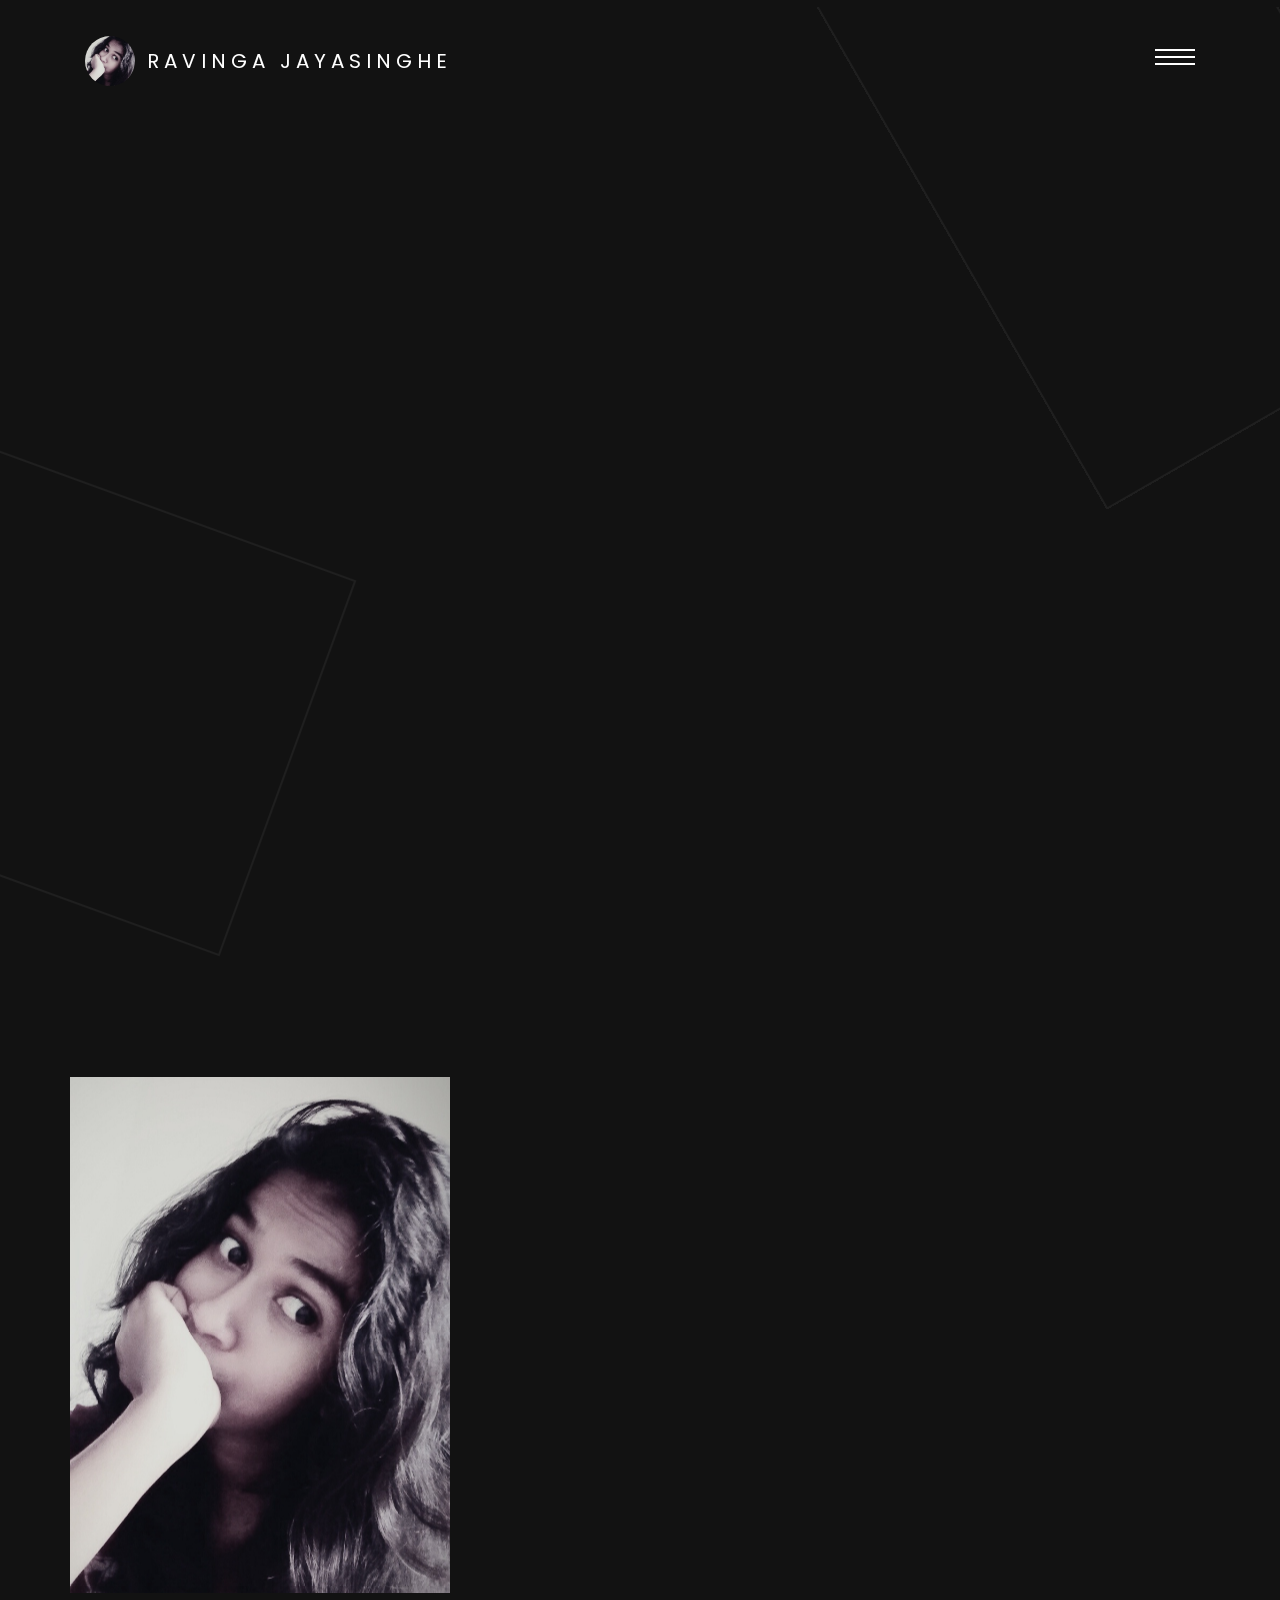
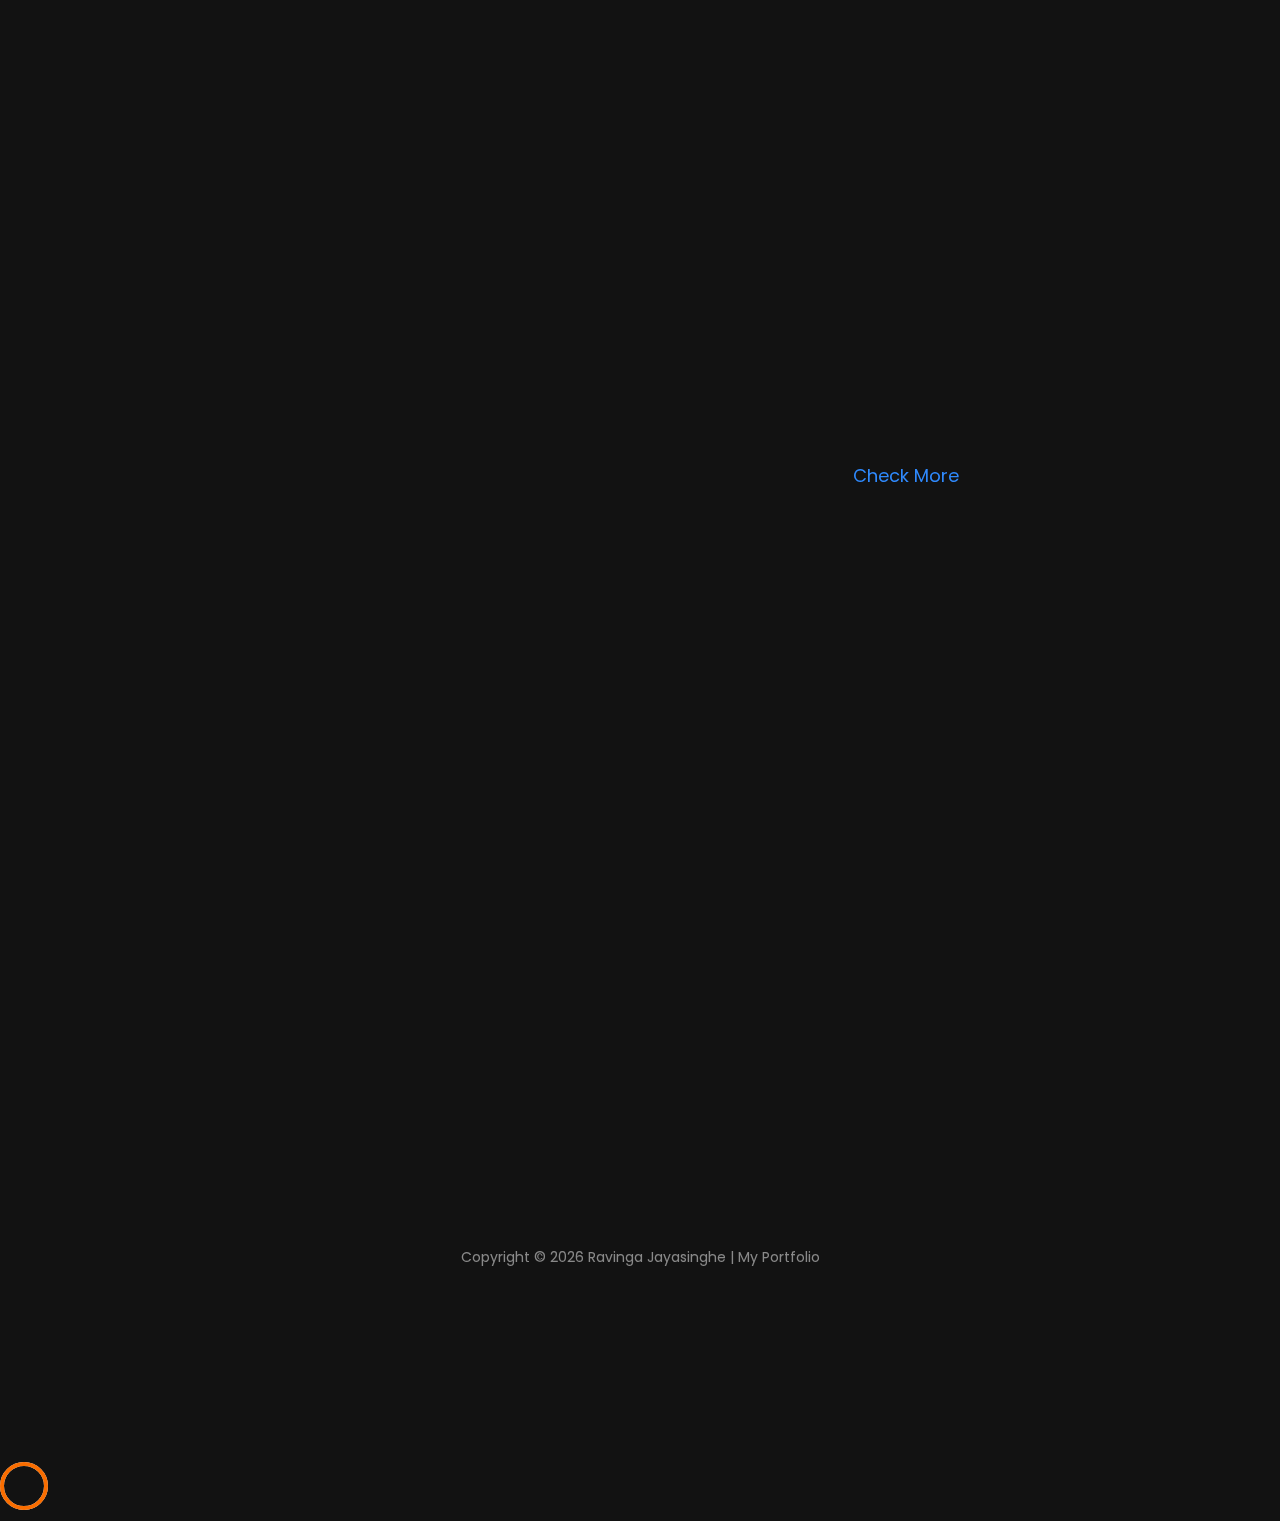
<file: index.html>
<!DOCTYPE html>
<html lang="en">

<head>
  <title>My Portfolio</title>
  <meta charset="utf-8">
  <meta name="viewport" content="width=device-width, initial-scale=1, shrink-to-fit=no">

  <link href="https://fonts.googleapis.com/css?family=Poppins:300,400,700" rel="stylesheet">

  <link rel="stylesheet" href="css/open-iconic-bootstrap.min.css">
  <link rel="stylesheet" href="css/animate.css">

  <link rel="stylesheet" href="css/owl.carousel.min.css">
  <link rel="stylesheet" href="css/owl.theme.default.min.css">
  <link rel="stylesheet" href="css/magnific-popup.css">

  <link rel="stylesheet" href="css/aos.css">

  <link rel="stylesheet" href="css/ionicons.min.css">

  <link rel="stylesheet" href="css/bootstrap-datepicker.css">
  <link rel="stylesheet" href="css/jquery.timepicker.css">


  <link rel="stylesheet" href="css/flaticon.css">
  <link rel="stylesheet" href="css/icomoon.css">
  <link rel="stylesheet" href="css/style.css">
  <link rel="stylesheet" href="css/custom.css">
  <link rel="stylesheet" href="fonts/css/font-awesome.min.css">
   <link rel="stylesheet" href="css/media.css">
</head>

<body>

  <div class="KW_progressContainer">
    <div class="KW_progressBar">

    </div>
  </div>
  <div class="page">
    <nav id="colorlib-main-nav" role="navigation">
      <a href="#" class="js-colorlib-nav-toggle colorlib-nav-toggle active"><i></i></a>
      <div class="js-fullheight colorlib-table">
        <div class="img" style=""></div>
        <div class="colorlib-table-cell js-fullheight">
          <div class="row no-gutters">
            <div class="col-md-12 text-center">
              <h1 class="mb-4"><a href="index.html" class="logo">Ravinga Jayasinghe</a></h1>
              <ul>
                <li class="active"><a href="index.html"><span><small></small>Home</span></a></li>
                <li><a href="about.html"><span><small></small>Resume</span></a></li>
                <!--<li><a href="services.html"><span><small></small>Services</span></a></li>-->
                <li><a href="portfolio.html"><span><small></small>Portfolio</span></a></li>

                <li><a href="contact.html"><span><small></small>Contact</span></a></li>
              </ul>
            </div>
          </div>
        </div>
      </div>
    </nav>

    <div id="colorlib-page">
      <header>
        <div class="container">
          <div class="row">
            <div class="col-md-12">
              <div class="colorlib-navbar-brand">
                <a class="colorlib-logo" href="index.html"><span class="logo-img"
                    style="background-image: url(images/ravinga.jpg);"></span>Ravinga
                  Jayasinghe
                </a>
              </div>
              <a href="#" class="js-colorlib-nav-toggle colorlib-nav-toggle"><i></i></a>
            </div>
          </div>
        </div>
      </header>

      <section class="home-slider owl-carousel js-fullheight">
        <div class="slider-item js-fullheight">
          <div class="overlay"></div>
          <div class="container">
            <div class="row slider-text align-items-center text-center justify-content-center"
              data-scrollax-parent="true">
              <div class="col-md-12 ftco-animate" data-scrollax=" properties: { translateY: '70%' }">
                <p><a href="#" class="scroll">Hello! I'm</a></p>
                <h1 class="mb-3" data-scrollax="properties: { translateY: '30%', opacity: 1.6 }">Ravinga Jayasinghe</h1>
                <h5 class="mb-3" data-scrollax="properties: { translateY: '30%', opacity: 1.6 }">MINT OF CREATIVITY</h5>
              </div>
            </div>
          </div>
        </div>

        <div class="slider-item js-fullheight">
          <div class="overlay"></div>
          <div class="container">
            <div class="row slider-text align-items-center text-center justify-content-center"
              data-scrollax-parent="true">
              <div class="col-md-12 ftco-animate" data-scrollax=" properties: { translateY: '70%' }">
                <p><a href="#" class="scroll">I'm from Sri Lanka</a></p>
                <h1 class="mb-3" data-scrollax="properties: {translateY: '30%', opacity: 1.6}">A UI Developer</h1>
              </div>
            </div>
          </div>
        </div>
      </section>
      <!-- END slider -->

      <section class="ftco-section about-section">
        <div class="container">
          <div class="row d-flex" data-scrollax-parent="true">
            <div class="col-md-4 author-img" style="background-image: url(images/ravinga.jpg);"
              data-scrollax=" properties: { translateY: '-70%'}"></div>
            <div class="col-md-2"></div>
            <div class="col-md-6 wrap ftco-animate">
              <div class="about-desc">
                <h1 class="bold-text">About</h1>
                <div class="p-5">
                  <h2 class="mb-5">Hi! I'm Ravinga Jayasinghe</h2>
                  <p>To be in the highest position in my career,while using my knowledge and skills
                    to the betterment of the organization and the society.
                  </p>
                  <p><a href="https://ravingajayasinghe.github.io/about.html">Checkout my resume</a></p>
                  <ul class="ftco-footer-social list-unstyled mt-4">
                    <li><a href="https://www.facebook.com/ravinga.jayasinghe"><span class="icon-facebook"></span></a>
                    </li>
                    <li><a href="https://www.instagram.com/ravinga_sand/"><span class="icon-instagram"></span></a></li>
                    <li><a href="https://www.linkedin.com/in/ravinga-jayasinghe-95869b141/"><span
                          class="icon-linkedin"></span></a></li>
                    <li><a href="https://twitter.com/Ravingasand"><span class="icon-twitter"></span></a></li>
                  </ul>
                  <h5>Contact here!</h5>
                  <p>Email: <a href="#">ravinga.sandani@gmail.com</a></p>
                  <p>Phone: <a href="#">(+94) 71 239 7771</a></p>
                </div>
              </div>
            </div>
          </div>
        </div>
      </section>

      <section class="ftco-section">
        <div class="container">
          <div class="row justify-content-center mb-5 pb-5">
            <div class="col-md-7 text-center heading-section ftco-animate">
              <span>What i do</span>
              <h2>In briefly</h2>
            </div>
          </div>
          <div class="row">
            <div class="col-md-3 d-flex align-self-stretch ftco-animate">
              <div class="media block-6 services p-3 py-4 d-block text-center">
                <div class="icon mb-3"><span class="fa fa-laptop"></span></div>
                <div class="media-body">
                  <h3 class="heading">UI/UX Design</h3>
                </div>
              </div>
            </div>
            <div class="col-md-3 d-flex align-self-stretch ftco-animate">
              <div class="media block-6 services p-3 py-4 d-block text-center">
                <div class="icon mb-3"><span class="fa fa-mobile"></span></div>
                <div class="media-body">
                  <h3 class="heading">Responsive Design</h3>
                </div>
              </div>
            </div>
            <div class="col-md-3 d-flex align-self-stretch ftco-animate">
              <div class="media block-6 services p-3 py-4 d-block text-center">
                <div class="icon mb-3"><span class="icon-code"></span></div>
                <div class="media-body">
                  <h3 class="heading">HTML/CSS</h3>
                  <h3 class="heading">SAAS/JQUERY/Material Design</h3>

                </div>
              </div>
            </div>
            <div class="col-md-3 d-flex align-self-stretch ftco-animate">
              <div class="media block-6 services p-3 py-4 d-block text-center">
                <div class="icon mb-3"><span class="fa fa-pencil-square-o"></span></div>
                <div class="media-body">
                  <h3 class="heading">Graphic Design</h3>

                </div>
              </div>
            </div>
            <div class="col-md-3 d-flex align-self-stretch ftco-animate">
              <div class="media block-6 services p-3 py-4 d-block text-center">
                <div class="icon mb-3"><span class="fa fa-search"></span></div>
                <div class="media-body">
                  <h3 class="heading">User Testing</h3>
                  <h3 class="heading">Quality Assurance</h3>

                </div>
              </div>
            </div>
            <div class="col-md-3 d-flex align-self-stretch ftco-animate">
              <div class="media block-6 services p-3 py-4 d-block text-center">
                <div class="icon mb-3"><span class=" fa fa-wordpress "></span></div>
                <div class="media-body ">
                  <h3 class="heading ">WordPress Theme<br> customization </h3>

                </div>
              </div>
            </div>
            <div class="col-md-3 d-flex align-self-stretch ftco-animate ">
              <div class="media block-6 services p-3 py-4 d-block text-center ">
                <div class="icon mb-3 "><span class="fa fa-database "></span></div>
                <div class="media-body ">
                  <h3 class="heading ">PHP/MySQL</h3>
                  <h3 class="heading ">Server Side Validation</h3>

                </div>
              </div>
            </div>
            <div class="col-md-3 d-flex align-self-stretch ftco-animate ">
              <div class="media block-6 services p-3 py-4 d-block text-center ">
                <div class="icon mb-3 "><span class="fa fa-comments "></span></div>
                <div class="media-body ">
                  <h3 class="heading ">SEO</h3>
                  <h3 class="heading ">Social Media Marketing</h3>

                </div>
              </div>
            </div>
          </div>
        </div>
      </section>

      <section class="ftco-section ">
        <div class="container ">
          <div class="row justify-content-center mb-5 pb-5 ">
            <div class="col-md-7 text-center heading-section ftco-animate ">
              <span>Portfolio</span>
              <h2>Checkout a few of my works</h2>
            </div>
          </div>
          <div class="row no-gutters ">
            <div class="block-3 d-md-flex ftco-animate " data-scrollax-parent="true ">
              <a href="portfolio-single.html " class="image d-flex justify-content-center align-items-center " style="background-image:
                    url( 'images/temp1.jpg'); " data-scrollax=" properties: { translateY: '-30%'} ">
                <div class="icon d-flex text-center justify-content-center align-items-center ">
                 
                </div>
              </a>
              <div class="text ">
                <h4 class="subheading ">WEBSITE</h4>
                <h2 class="heading "><a href="portfolio-single.html ">Local Web Advisors Responsive Web
                    Site(Wordpress)</a></h2>
                <p></p>Local Web Advisors is a full service digital consultancy providing digital marketing solutions
                that generate sales and future proof your business online.</p>
                <p><a href="https://www.localwebadvisors.com.au/">localwebadvisors.com.au</a></p>
                
              </div>
            </div>
            <div class="block-3 d-md-flex ftco-animate " data-scrollax-parent="true ">
              <a href="portfolio-single.html " class="image order-2 d-flex justify-content-center align-items-center
                    " style="background-image: url( 'images/temp2.jpg'); "
                data-scrollax=" properties: { translateY: '-30%'} ">
                <div class="icon d-flex text-center justify-content-center align-items-center ">
                  <!--<span class="icon-search "></span>-->
                </div>
              </a>
              <div class="text order-1 ">
                <h4 class="subheading ">Material Deign Template</h4>
                <h2 class="heading "><a href="portfoli-singleo.html ">Using Bootstrap ,HTML ,Materialize CSS for
                    creating
                    templates</a></h2>
                <p>This is the bootstrap and Materialize CSS responsive template.Easy to customize and easy
                  to use.Also it's
                  light weight</p>
                <p><a href="https://ravingajayasinghe.github.io/images/temp2.png.png ">View Project</a></p>
              </div>
            </div>
            <div class="block-3 d-md-flex ftco-animate " data-scrollax-parent="true ">
              <a href="portfolio-single.html " class="image d-flex justify-content-center align-items-center " style="background-image:
                    url( 'images/temp4.jpg'); " data-scrollax=" properties: { translateY: '-30%'} ">
                <div class="icon d-flex text-center justify-content-center align-items-center ">
                   <!--<span class="icon-search "></span>-->
                </div>
              </a>
              <div class="text ">
                <h4 class="subheading ">Web Site</h4>
                <h2 class="heading "><a href="portfolio-single.html ">Seaheart-house web site for tourism industry</a>
                </h2>
                <p>This is the wordpress website create for the real client to provide advertising purposes and promote
                  their travel and tourism industry
                </p>
                <p><a href="https://www.seahearthouse.com/">seahearthouse.com</a></p>
               
              </div>
            </div>
            <div class="block-3 d-md-flex ftco-animate " data-scrollax-parent="true ">
              <a href="portfolio-single.html " class="image order-2 d-flex justify-content-center align-items-center
                    " style="background-image: url( 'images/temp7.jpg'); "
                data-scrollax=" properties: { translateY: '-30%'} ">
                <div class="icon d-flex text-center justify-content-center align-items-center ">
                   <!--<span class="icon-search "></span>-->
                </div>
              </a>
              <div class="text order-1 ">
                <h4 class="subheading ">PSD Template</h4>
                <h2 class="heading "><a href="portfoli-singleo.html ">Responsive Design(Adobe)</a>
                </h2>
                <p>Responsive Photoshop Design create for a Website using Adobe Photoshop and bootstrap grid system</p>
                <p><a href="https://ravingajayasinghe.github.io/images/psd1.jpg ">View Project</a></p>
              </div>
            </div>
            <div class="block-3 d-md-flex ftco-animate " data-scrollax-parent="true ">
              <a href="portfolio-single.html " class="image d-flex justify-content-center align-items-center " style="background-image:
                    url( 'images/card.jpg'); " data-scrollax=" properties: { translateY: '-30%'} ">
                <div class="icon d-flex text-center justify-content-center align-items-center ">
                   <!--<span class="icon-search "></span>-->
                </div>
              </a>
              <div class="text ">
                <h4 class="subheading ">Business Cards</h4>
                <h2 class="heading "><a href="portfoli-singleo.html ">Aim to any kind of marketing purposes </a>
                </h2>
                <p>Create Business Cards, Banners and Posters for the any kind of business.Not only aim to market,manage
                  and maintain

                  business purposes using any kind of social media like facebook,instagram etc.</p>
                <p><a href="# ">View Project</a></p>
              </div>
            </div>
            <div class="block-3 d-md-flex ftco-animate " data-scrollax-parent="true ">
              <a href="portfolio-single.html " class="image order-2 d-flex justify-content-center align-items-center
                    " style="background-image: url( 'images/logo.png'); "
                data-scrollax=" properties: { translateY: '-30%'} ">
                <div class="icon d-flex text-center justify-content-center align-items-center ">
                  <!--<span class="icon-search "></span>-->
                </div>
              </a>
              <div class="text order-1 ">
                <h4 class="subheading ">Business Logo</h4>
                <h2 class="heading "><a href="portfoli-singleo.html ">Logo for mobile phone shop </a></h2>
                <p>Create this logo for a real client to uplift thier business and spread their business purposes
                  through marketing </p>
                <p><a href="# ">View Project</a></p>
              </div>
            </div>
           <a href="https://ravingajayasinghe.github.io/portfolio.html">Check More</a>
          </div>
        </div>
      </section>

      <!-- <section class="ftco-section ftco-counter" id="section-counter">
        <div class="container">
          <div class="row justify-content-center mb-5 pb-5">
            <div class="col-md-7 text-center heading-section ftco-animate">
              <span>Portfolio</span>
              <h2>I love to share my achievements</h2>
            </div>
          </div>
          <div class="row d-flex justify-content-start">
            <div class="col-md-5 col-sm-5 counter-wrap ftco-animate">
              <div class="block-18">
                <div class="text">
                  <span class="ftco-label">Clients</span>
                  <strong class="number" data-number="10">0</strong>
                </div>
              </div>
            </div>
          </div>
          <div class="row d-flex justify-content-center">
            <div class="col-md-5 col-sm-5 counter-wrap ftco-animate">
              <div class="block-18">
                <div class="text">
                  <span class="ftco-label">Project done</span>
                  <strong class="number" data-number="15">0</strong>
                </div>
              </div>
            </div>
          </div>
           <div class="row d-flex justify-content-end">
            <div class="col-md-5 counter-wrap ftco-animate">
              <div class="block-18">
                <div class="text">
                  <span class="ftco-label">Cups of coffee</span>
                  <strong class="number" data-number="1000">0</strong>
                </div>
              </div>
            </div>
          </div>
        </div>
      </section>-->

      <footer class="ftco-footer ftco-bg-dark ftco-section ">
        <div class="container ">
          <div class="row mb-5 justify-content-center ">
            <div class="col-md-5 text-center ">
              <div class="ftco-footer-widget mb-5 ">
                <ul class="ftco-footer-social list-unstyled ">
                  <li class="ftco-animate "><a href="https://twitter.com/Ravingasand "><span
                        class="icon-twitter "></span></a></li>
                  <li class="ftco-animate "><a href="https://www.facebook.com/ravinga.jayasinghe "><span
                        class="icon-facebook "></span></a></li>
                  <li class="ftco-animate "><a href="https://www.instagram.com/ravinga_sand/ "><span
                        class="icon-instagram "></span></a></li>
                  <li class="ftco-animate "><a href=" https://www.linkedin.com/in/ravinga-jayasinghe-95869b141/"><span
                        class="icon-linkedin "></span></a></li>
                </ul>
              </div>
              <!--<div class="ftco-footer-widget ">
                <h2 class="mb-3 ">Contact Us</h2>
                <p class="h3 email "><a href="# ">info@email.com</a></p>
              </div>
            </div>
          </div>
          <div class="row ">
            <div class="col-md-12 text-center ">-->

              <p>
                <!-- Link back to Colorlib can't be removed. Template is licensed under CC BY 3.0. -->
                Copyright &copy;
                <script>document.write(new Date().getFullYear());</script> Ravinga Jayasinghe | My Portfolio
                <i class="# " aria-hidden="true " style="color: red; "></i>
                <a href="https://colorlib.com " target="_blank "></a>
                <!-- Link back to Colorlib can't be removed. Template is licensed under CC BY 3.0. -->
              </p>
            </div>
          </div>
        </div>
      </footer>

      <!-- loader -->
      <div id="ftco-loader " class="show fullscreen "><svg class="circular " width="48px " height="48px ">
          <circle class="path-bg " cx="24 " cy="24 " r="22 " fill="none " stroke-width="4 " stroke="#eeeeee " />
          <circle class="path " cx="24 " cy="24 " r="22 " fill="none " stroke-width="4 " stroke-miterlimit="10
                    " stroke="#F96D00 " /></svg></div>

    </div>

  </div>


  <script src="js/jquery.min.js "></script>
  <script src="js/jquery-migrate-3.0.1.min.js "></script>
  <script src="js/popper.min.js "></script>
  <script src="js/bootstrap.min.js "></script>
  <script src="js/jquery.easing.1.3.js "></script>
  <script src="js/jquery.waypoints.min.js "></script>
  <script src="js/jquery.stellar.min.js "></script>
  <script src="js/owl.carousel.min.js "></script>
  <script src="js/jquery.magnific-popup.min.js "></script>
  <script src="js/aos.js "></script>
  <script src="js/jquery.animateNumber.min.js "></script>
  <script src="js/scrollax.min.js "></script>
  <script src="js/bootstrap-datepicker.js "></script>
  <script src="js/jquery.timepicker.min.js "></script>
  <!-- <script src="https://maps.googleapis.com/maps/api/js?key=AIzaSyBVWaKrjvy3MaE7SQ74_uJiULgl1JY0H2s&sensor=false "></script> -->
  <!-- <script src="js/google-map.js "></script> -->
  <script src="js/main.js "></script>

  <script>
    $(function () {
      $('.awesome-portfolio-content').mixItUp({
        animation: {
          effects: 'rotateZ',
          duration: 1000,
        }
      });

      $('.blog-column-content').mixItUp({
        animation: {
          effects: 'scale',
          duration: 1000,
        }
      });

      $('.portfolio-column-content').mixItUp({
        animation: {
          effects: 'fade rotateY(-180deg)',
          duration: 1000,
        }
      });
    });	</script>

</body>

</html>
</file>
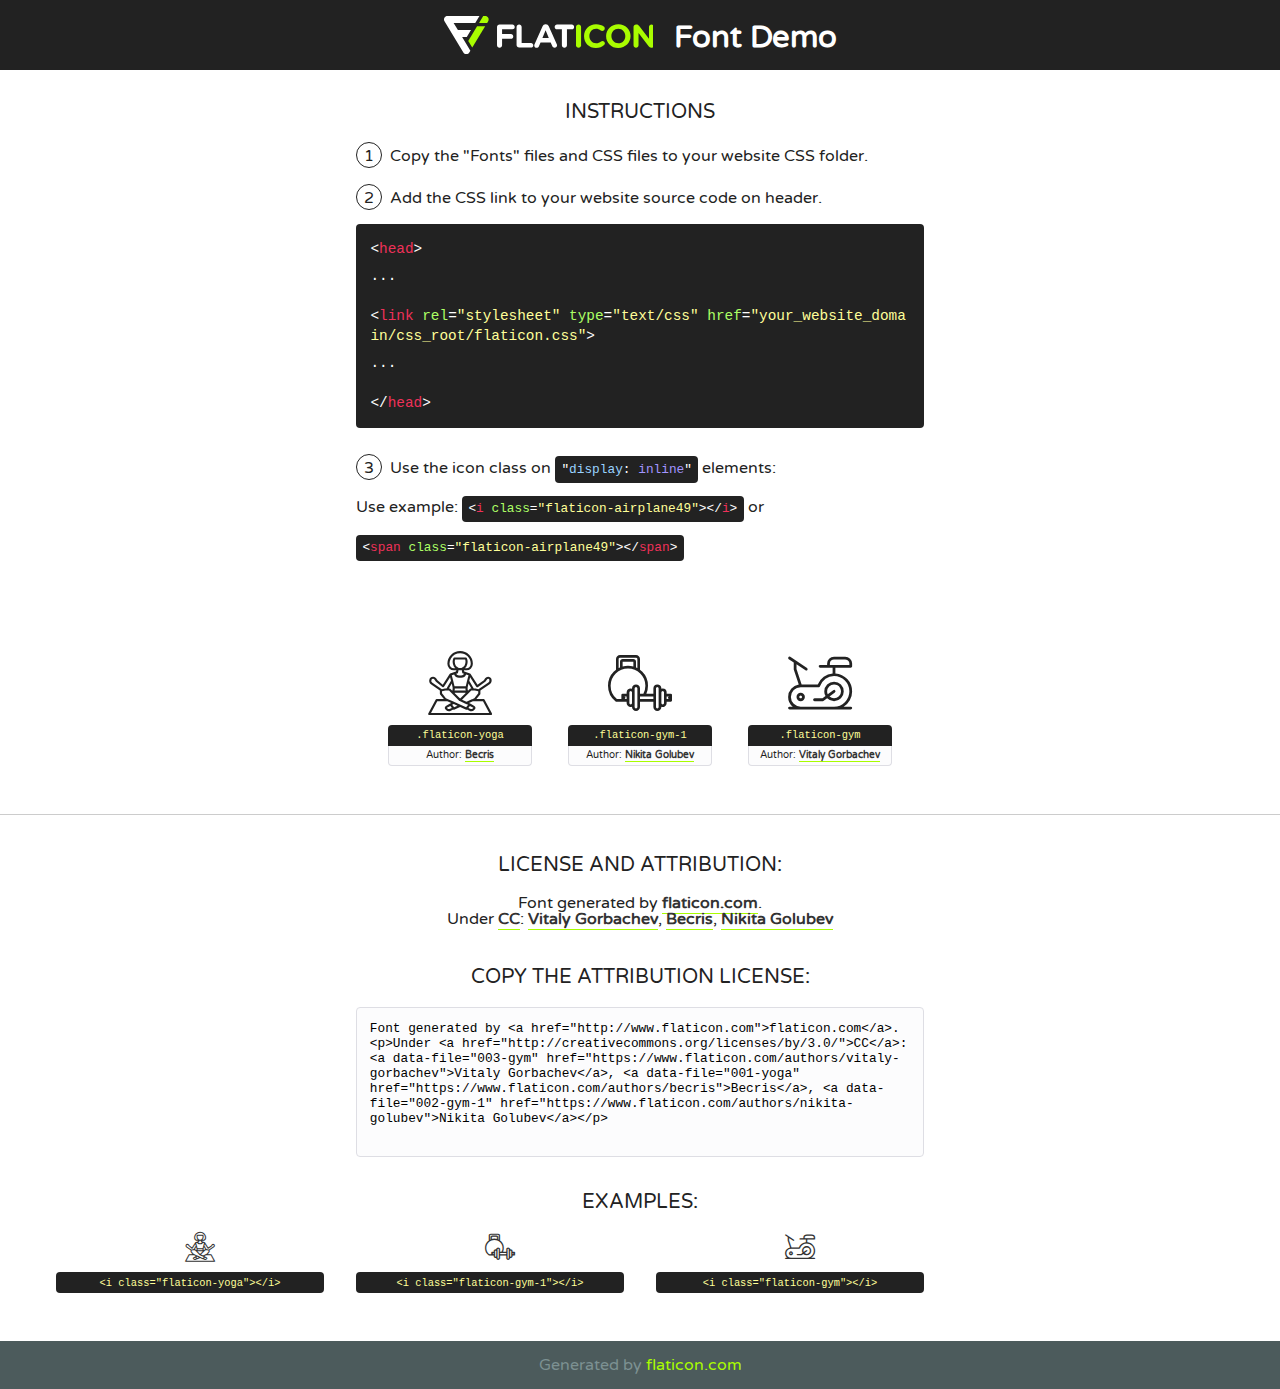
<file: fonts/flaticon/font/flaticon.html>
<!DOCTYPE html>
<!--
  Flaticon icon font: Flaticon
  Creation date: 23/07/2018 14:52
-->
<html>
<!DOCTYPE html>
<html>

<head>
    <title>Flaticon WebFont</title>
    <link href="http://fonts.googleapis.com/css?family=Varela+Round" rel="stylesheet" type="text/css" />
    <link rel="stylesheet" type="text/css" href="flaticon.css">
    <meta charset="UTF-8">
    <style>
    html, body, div, span, applet, object, iframe,
    h1, h2, h3, h4, h5, h6, p, blockquote, pre,
    a, abbr, acronym, address, big, cite, code,
    del, dfn, em, img, ins, kbd, q, s, samp,
    small, strike, strong, sub, sup, tt, var,
    b, u, i, center,
    dl, dt, dd, ol, ul, li,
    fieldset, form, label, legend,
    table, caption, tbody, tfoot, thead, tr, th, td,
    article, aside, canvas, details, embed, 
    figure, figcaption, footer, header, hgroup, 
    menu, nav, output, ruby, section, summary,
    time, mark, audio, video {
        margin: 0;
        padding: 0;
        border: 0;
        font-size: 100%;
        font: inherit;
        vertical-align: baseline;
    }
    /* HTML5 display-role reset for older browsers */
    article, aside, details, figcaption, figure, 
    footer, header, hgroup, menu, nav, section {
        display: block;
    }
    body {
        line-height: 1;
    }
    ol, ul {
        list-style: none;
    }
    blockquote, q {
        quotes: none;
    }
    blockquote:before, blockquote:after,
    q:before, q:after {
        content: '';
        content: none;
    }
    table {
        border-collapse: collapse;
        border-spacing: 0;
    }
    body {
        font-family: 'Varela Round', Helvetica, Arial, sans-serif;
        font-size: 16px;
        color: #222;
    }
    a {
        color: #333;
        border-bottom: 1px solid #a9fd00;
        font-weight: bold;
        text-decoration: none;
    }
    * {
        -moz-box-sizing: border-box;
        -webkit-box-sizing: border-box;
        box-sizing: border-box;
        margin: 0;
        padding: 0;
    }
    [class^="flaticon-"]:before, [class*=" flaticon-"]:before, [class^="flaticon-"]:after, [class*=" flaticon-"]:after {
        font-family: Flaticon;
        font-size: 30px;
        font-style: normal;
        margin-left: 20px;
        color: #333;
    }
    .wrapper {
        max-width: 600px;
        margin: auto;
        padding: 0 1em;
    }
    .title {
        font-size: 1.25em;
        text-align: center;
        margin-bottom: 1em;
        text-transform: uppercase;
    }
    header {
        text-align: center;
        background-color: #222;
        color: #fff;
        padding: 1em;
    }
    header .logo {
        width: 210px;
        height: 38px;
        display: inline-block;
        vertical-align: middle;
        margin-right: 1em;
        border: none;
    }
    header strong {
        font-size: 1.95em;
        font-weight: bold;
        vertical-align: middle;
        margin-top: 5px;
        display: inline-block;
    }
    .demo {
        margin: 2em auto;
        line-height: 1.25em;
    }
    .demo ul li {
        margin-bottom: 1em;
    }
    .demo ul li .num {
        color: #222;
        border-radius: 20px;
        display: inline-block;
        width: 26px;
        padding: 3px;
        height: 26px;
        text-align: center;
        margin-right: 0.5em;
        border: 1px solid #222;
    }
    .demo ul li code {
        background-color: #222;
        border-radius: 4px;
        padding: 0.25em 0.5em;
        display: inline-block;
        color: #fff;
        font-family: Consolas,Monaco,Lucida Console,Liberation Mono,DejaVu Sans Mono,Bitstream Vera Sans Mono,Courier New, monospace;
        font-weight: lighter;
        margin-top: 1em;
        font-size: 0.8em;
        word-break: break-all;
    }
    .demo ul li code.big {
        padding: 1em;
        font-size: 0.9em;
    }
    .demo ul li code .red {
        color: #EF3159;
    }
    .demo ul li code .green {
        color: #ACFF65;
    }
    .demo ul li code .yellow {
        color: #FFFF99;
    }
    .demo ul li code .blue {
        color: #99D3FF;
    }
    .demo ul li code .purple {
        color: #A295FF;
    }
    .demo ul li code .dots {
        margin-top: 0.5em;
        display: block;
    }
    #glyphs {
        border-bottom: 1px solid #ccc;
        padding: 2em 0;
        text-align: center;
    }
    .glyph {
        display: inline-block;
        width: 9em;
        margin: 1em;
        text-align: center;
        vertical-align: top;
        background: #FFF;
    }
    .glyph .glyph-icon {
        padding: 10px;
        display: block;
        font-family:"Flaticon";
        font-size: 64px;
        line-height: 1;
    }
    .glyph .glyph-icon:before {
        font-size: 64px;
        color: #222;
        margin-left: 0;
    }
    .class-name {
        font-size: 0.65em;
        background-color: #222;
        color: #fff;
        border-radius: 4px 4px 0 0;
        padding: 0.5em;
        color: #FFFF99;
        font-family: Consolas,Monaco,Lucida Console,Liberation Mono,DejaVu Sans Mono,Bitstream Vera Sans Mono,Courier New, monospace;
    }
    .author-name {
        font-size: 0.6em;
        background-color: #fcfcfd;
        border: 1px solid #DEDEE4;
        border-top: 0;
        border-radius: 0 0 4px 4px;
        padding: 0.5em;
    }
    .class-name:last-child {
        font-size: 10px;
        color:#888;
    }
    .class-name:last-child a {
        font-size: 10px;
        color:#555;
    }
    .class-name:last-child a:hover {
        color:#a9fd00;
    }
    .glyph > input {
        display: block;
        width: 100px;
        margin: 5px auto;
        text-align: center;
        font-size: 12px;
        cursor: text;
    }
    .glyph > input.icon-input {
        font-family:"Flaticon";
        font-size: 16px;
        margin-bottom: 10px;
    }
    .attribution .title {
        margin-top: 2em;
    }
    .attribution textarea {
        background-color: #fcfcfd;
        padding: 1em;
        border: none;
        box-shadow: none;
        border: 1px solid #DEDEE4;
        border-radius: 4px;
        resize: none;
        width: 100%;
        height: 150px;
        font-size: 0.8em;
        font-family: Consolas,Monaco,Lucida Console,Liberation Mono,DejaVu Sans Mono,Bitstream Vera Sans Mono,Courier New, monospace;
        -webkit-appearance: none;
    }
    .iconsuse {
        margin: 2em auto;
        text-align: center;
        max-width: 1200px;
    }
    .iconsuse:after {
        content: '';
        display: table;
        clear: both;
    }
    .iconsuse .image {
        float: left;
        width: 25%;
        padding: 0 1em;
    }
    .iconsuse .image p {
        margin-bottom: 1em;
    }
    .iconsuse .image span {
        display: block;
        font-size: 0.65em;
        background-color: #222;
        color: #fff;
        border-radius: 4px;
        padding: 0.5em;
        color: #FFFF99;
        margin-top: 1em;
        font-family: Consolas,Monaco,Lucida Console,Liberation Mono,DejaVu Sans Mono,Bitstream Vera Sans Mono,Courier New, monospace;
    }
    #footer {
        text-align: center;
        background-color: #4C5B5C;
        color: #7c9192;
        padding: 1em;
    }
    #footer a {
        border: none;
        color: #a9fd00;
        font-weight: normal;
    }
    @media (max-width: 960px) {
        .iconsuse .image {
            width: 50%;
        }
    }
    @media (max-width: 560px) {
        .iconsuse .image {
            width: 100%;
        }
    }
    </style>
</head>

<body class="characters-off">

    <header>
        <a href="http://www.flaticon.com" target="_blank" class="logo">
            <svg version="1.1" xmlns="http://www.w3.org/2000/svg" xmlns:xlink="http://www.w3.org/1999/xlink" xmlns:a="http://ns.adobe.com/AdobeSVGViewerExtensions/3.0/" viewBox="0 0 560.875 102.036" enable-background="new 0 0 560.875 102.036" xml:space="preserve">
                <defs>
                </defs>
                <g>
                    <g class="letters">
                        <path fill="#ffffff" d="M141.596,29.675c0-3.777,2.985-6.767,6.764-6.767h34.438c3.426,0,6.15,2.728,6.15,6.15
                        c0,3.43-2.724,6.149-6.15,6.149h-27.674v13.091h23.719c3.429,0,6.151,2.724,6.151,6.15c0,3.43-2.723,6.149-6.151,6.149h-23.719
                        v17.574c0,3.773-2.986,6.761-6.764,6.761c-3.779,0-6.764-2.989-6.764-6.761V29.675z"></path>
                        <path fill="#ffffff" d="M193.844,29.149c0-3.781,2.985-6.767,6.764-6.767c3.776,0,6.763,2.985,6.763,6.767v42.957h25.039
                        c3.426,0,6.149,2.726,6.149,6.153c0,3.425-2.723,6.15-6.149,6.15h-31.802c-3.779,0-6.764-2.986-6.764-6.768V29.149z"></path>
                        <path fill="#ffffff" d="M241.891,75.71l21.438-48.407c1.492-3.341,4.215-5.357,7.906-5.357h0.792
                        c3.686,0,6.323,2.017,7.815,5.357l21.439,48.407c0.436,0.967,0.701,1.845,0.701,2.723c0,3.602-2.809,6.501-6.414,6.501
                        c-3.161,0-5.269-1.845-6.499-4.655l-4.132-9.661h-27.059l-4.301,10.102c-1.144,2.631-3.426,4.214-6.237,4.214
                        c-3.517,0-6.24-2.81-6.24-6.325C241.1,77.64,241.451,76.677,241.891,75.71z M279.932,58.666l-8.521-20.297l-8.526,20.297H279.932
                        z"></path>
                        <path fill="#ffffff" d="M314.864,35.387H301.86c-3.429,0-6.239-2.813-6.239-6.238c0-3.429,2.811-6.24,6.239-6.24h39.533
                        c3.426,0,6.237,2.811,6.237,6.24c0,3.425-2.811,6.238-6.237,6.238h-13.001v42.785c0,3.773-2.99,6.761-6.764,6.761
                        c-3.779,0-6.764-2.989-6.764-6.761V35.387z"></path>
                        <path fill="#A9FD00" d="M352.615,29.149c0-3.781,2.985-6.767,6.767-6.767c3.774,0,6.761,2.985,6.761,6.767v49.024
                        c0,3.773-2.987,6.761-6.761,6.761c-3.781,0-6.767-2.989-6.767-6.761V29.149z"></path>
                        <path fill="#A9FD00" d="M374.132,53.836v-0.179c0-17.481,13.178-31.801,32.065-31.801c9.22,0,15.459,2.458,20.557,6.238
                        c1.402,1.054,2.637,2.985,2.637,5.357c0,3.692-2.985,6.59-6.681,6.59c-1.845,0-3.071-0.702-4.044-1.319
                        c-3.776-2.813-7.729-4.393-12.562-4.393c-10.364,0-17.831,8.611-17.831,19.154v0.173c0,10.542,7.291,19.329,17.831,19.329
                        c5.715,0,9.492-1.756,13.359-4.834c1.049-0.874,2.458-1.491,4.039-1.491c3.429,0,6.325,2.813,6.325,6.236
                        c0,2.106-1.056,3.78-2.282,4.834c-5.539,4.834-12.036,7.733-21.878,7.733C387.572,85.464,374.132,71.493,374.132,53.836z"></path>
                        <path fill="#A9FD00" d="M433.009,53.836v-0.179c0-17.481,13.79-31.801,32.766-31.801c18.981,0,32.592,14.143,32.592,31.628v0.173
                        c0,17.483-13.785,31.807-32.769,31.807C446.625,85.464,433.009,71.32,433.009,53.836z M484.224,53.836v-0.179
                        c0-10.539-7.725-19.326-18.626-19.326c-10.893,0-18.449,8.611-18.449,19.154v0.173c0,10.542,7.73,19.329,18.626,19.329
                        C476.676,72.986,484.224,64.378,484.224,53.836z"></path>
                        <path fill="#A9FD00" d="M506.233,29.321c0-3.774,2.99-6.763,6.767-6.763h1.401c3.252,0,5.183,1.583,7.029,3.953l26.093,34.265
                        V29.059c0-3.692,2.99-6.677,6.681-6.677c3.683,0,6.671,2.985,6.671,6.677v48.934c0,3.78-2.987,6.765-6.764,6.765h-0.436
                        c-3.257,0-5.188-1.581-7.034-3.953l-27.056-35.492v32.944c0,3.687-2.985,6.676-6.678,6.676c-3.683,0-6.673-2.989-6.673-6.676
                        V29.321z"></path>
                    </g>
                    <g class="insignia">
                        <path fill="#ffffff" d="M48.372,56.137h12.517l11.156-18.537H37.186L25.688,18.539h57.825L94.668,0H9.271
                        C5.925,0,2.842,1.801,1.198,4.716c-1.644,2.907-1.593,6.482,0.134,9.343l50.38,83.501c1.678,2.781,4.689,4.476,7.938,4.476
                        c3.246,0,6.257-1.695,7.935-4.476l2.898-4.804L48.372,56.137z"></path>
                        <g class="i">
                            <path fill="#A9FD00" d="M93.575,18.539h0.031v0.004l21.652,0.004l2.705-4.488c1.727-2.861,1.778-6.436,0.133-9.343
                            C116.454,1.801,113.371,0,110.026,0h-5.294L93.575,18.539z"></path>
                            <polygon fill="#A9FD00" points="88.291,27.356 64.725,66.486 75.519,84.404 109.942,27.356"></polygon>
                        </g>
                    </g>
                </g>
            </svg>
        </a>
        <strong>Font Demo</strong>
    </header>


    <section class="demo wrapper">

        <p class="title">Instructions</p>

        <ul>
            <li>
                <span class="num">1</span>Copy the "Fonts" files and CSS files to your website CSS folder.
            </li>
            <li>
                <span class="num">2</span>Add the CSS link to your website source code on header.
                <code class="big">
                    &lt;<span class="red">head</span>&gt;
                    <br/><span class="dots">...</span>
                    <br/>&lt;<span class="red">link</span> <span class="green">rel</span>=<span class="yellow">"stylesheet"</span> <span class="green">type</span>=<span class="yellow">"text/css"</span> <span class="green">href</span>=<span class="yellow">"your_website_domain/css_root/flaticon.css"</span>&gt;
                    <br/><span class="dots">...</span>
                    <br/>&lt;/<span class="red">head</span>&gt;
                </code>
            </li>

            <li>
                <p>
                    <span class="num">3</span>Use the icon class on <code>"<span class="blue">display</span>:<span class="purple"> inline</span>"</code> elements:
                    <br />
                    Use example: <code>&lt;<span class="red">i</span> <span class="green">class</span>=<span class="yellow">&quot;flaticon-airplane49&quot;</span>&gt;&lt;/<span class="red">i</span>&gt;</code> or <code>&lt;<span class="red">span</span> <span class="green">class</span>=<span class="yellow">&quot;flaticon-airplane49&quot;</span>&gt;&lt;/<span class="red">span</span>&gt;</code>
            </li>
        </ul>

    </section>




   <section id="glyphs">          
    
      
        <div class="glyph"><div class="glyph-icon flaticon-yoga"></div>
            <div class="class-name">.flaticon-yoga</div>
            <div class="author-name">Author: <a data-file="001-yoga" href="https://www.flaticon.com/authors/becris">Becris</a> </div> 
        </div>        
        
        <div class="glyph"><div class="glyph-icon flaticon-gym-1"></div>
            <div class="class-name">.flaticon-gym-1</div>
            <div class="author-name">Author: <a data-file="002-gym-1" href="https://www.flaticon.com/authors/nikita-golubev">Nikita Golubev</a> </div> 
        </div>        
        
        <div class="glyph"><div class="glyph-icon flaticon-gym"></div>
            <div class="class-name">.flaticon-gym</div>
            <div class="author-name">Author: <a data-file="003-gym" href="https://www.flaticon.com/authors/vitaly-gorbachev">Vitaly Gorbachev</a> </div> 
        </div>        
        

    </section>



    <section class="attribution wrapper"   style="text-align:center;">

      <div class="title">License and attribution:</div><div class="attrDiv">Font generated by <a href="http://www.flaticon.com">flaticon.com</a>. <div><p>Under <a href="http://creativecommons.org/licenses/by/3.0/">CC</a>: <a data-file="003-gym" href="https://www.flaticon.com/authors/vitaly-gorbachev">Vitaly Gorbachev</a>, <a data-file="001-yoga" href="https://www.flaticon.com/authors/becris">Becris</a>, <a data-file="002-gym-1" href="https://www.flaticon.com/authors/nikita-golubev">Nikita Golubev</a></p>  </div>
      </div>
      <div class="title">Copy the Attribution License:</div>

    <textarea onclick="this.focus();this.select();">Font generated by &lt;a href=&quot;http://www.flaticon.com&quot;&gt;flaticon.com&lt;/a&gt;. <p>Under <a href="http://creativecommons.org/licenses/by/3.0/">CC</a>: <a data-file="003-gym" href="https://www.flaticon.com/authors/vitaly-gorbachev">Vitaly Gorbachev</a>, <a data-file="001-yoga" href="https://www.flaticon.com/authors/becris">Becris</a>, <a data-file="002-gym-1" href="https://www.flaticon.com/authors/nikita-golubev">Nikita Golubev</a></p>  
     </textarea>

    </section>

    <section class="iconsuse">

          <div class="title">Examples:</div>            
             
            <div class="image">
                <p>
                    <i class="glyph-icon flaticon-yoga"></i> 
                    <span>&lt;i class=&quot;flaticon-yoga&quot;&gt;&lt;/i&gt;</span>
                </p>
            </div>
            
            <div class="image">
                <p>
                    <i class="glyph-icon flaticon-gym-1"></i> 
                    <span>&lt;i class=&quot;flaticon-gym-1&quot;&gt;&lt;/i&gt;</span>
                </p>
            </div>
            
            <div class="image">
                <p>
                    <i class="glyph-icon flaticon-gym"></i> 
                    <span>&lt;i class=&quot;flaticon-gym&quot;&gt;&lt;/i&gt;</span>
                </p>
            </div>
                       
        </div>
                            
    </section>

<div id="footer">
    <div>Generated by <a href="http://www.flaticon.com">flaticon.com</a>
    </div>
</div>



</body>
</html>
</file>
<file: css/flaticon.css>
/*
    Flaticon icon font: Flaticon
    Creation date: 23/07/2018 14:52
    */

@font-face {
  font-family: "Flaticon";
  src: url("../fonts/flaticon/font/Flaticon.eot");
  src: url("../fonts/flaticon/font/Flaticon.eot?#iefix") format("embedded-opentype"),
       url("../fonts/flaticon/font/Flaticon.woff") format("woff"),
       url("../fonts/flaticon/font/Flaticon.ttf") format("truetype"),
       url("../fonts/flaticon/font/Flaticon.svg#Flaticon") format("svg");
  font-weight: normal;
  font-style: normal;
}

@media screen and (-webkit-min-device-pixel-ratio:0) {
  @font-face {
    font-family: "Flaticon";
    src: url("../fonts/flaticon/font/Flaticon.svg#Flaticon") format("svg");
  }
}

[class^="flaticon-"]:before, [class*=" flaticon-"]:before,
[class^="flaticon-"]:after, [class*=" flaticon-"]:after {   
  font-family: Flaticon;
  font-style: normal;
  font-weight: normal;
  font-variant: normal;
  text-transform: none;
  line-height: 1;

  /* Better Font Rendering =========== */
  -webkit-font-smoothing: antialiased;
  -moz-osx-font-smoothing: grayscale;
}

.flaticon-yoga:before { content: "\f100"; }
.flaticon-gym-1:before { content: "\f101"; }
.flaticon-gym:before { content: "\f102"; }
</file>
<file: css/icomoon.css>
@font-face {
  font-family: 'icomoon';
  src:  url('../fonts/icomoon/icomoon.eot?6tt51o');
  src:  url('../fonts/icomoon/icomoon.eot?6tt51o#iefix') format('embedded-opentype'),
    url('../fonts/icomoon/icomoon.ttf?6tt51o') format('truetype'),
    url('../fonts/icomoon/icomoon.woff?6tt51o') format('woff'),
    url('../fonts/icomoon/icomoon.svg?6tt51o#icomoon') format('svg');
  font-weight: normal;
  font-style: normal;
}

[class^="icon-"], [class*=" icon-"] {
  /* use !important to prevent issues with browser extensions that change fonts */
  font-family: 'icomoon' !important;
  speak: none;
  font-style: normal;
  font-weight: normal;
  font-variant: normal;
  text-transform: none;
  line-height: 1;

  /* Better Font Rendering =========== */
  -webkit-font-smoothing: antialiased;
  -moz-osx-font-smoothing: grayscale;
}

.icon-asterisk:before {
  content: "\f069";
}
.icon-plus:before {
  content: "\f067";
}
.icon-question:before {
  content: "\f128";
}
.icon-minus:before {
  content: "\f068";
}
.icon-glass:before {
  content: "\f000";
}
.icon-music:before {
  content: "\f001";
}
.icon-search:before {
  content: "\f002";
}
.icon-envelope-o:before {
  content: "\f003";
}
.icon-heart:before {
  content: "\f004";
}
.icon-star:before {
  content: "\f005";
}
.icon-star-o:before {
  content: "\f006";
}
.icon-user:before {
  content: "\f007";
}
.icon-film:before {
  content: "\f008";
}
.icon-th-large:before {
  content: "\f009";
}
.icon-th:before {
  content: "\f00a";
}
.icon-th-list:before {
  content: "\f00b";
}
.icon-check:before {
  content: "\f00c";
}
.icon-close:before {
  content: "\f00d";
}
.icon-remove:before {
  content: "\f00d";
}
.icon-times:before {
  content: "\f00d";
}
.icon-search-plus:before {
  content: "\f00e";
}
.icon-search-minus:before {
  content: "\f010";
}
.icon-power-off:before {
  content: "\f011";
}
.icon-signal:before {
  content: "\f012";
}
.icon-cog:before {
  content: "\f013";
}
.icon-gear:before {
  content: "\f013";
}
.icon-trash-o:before {
  content: "\f014";
}
.icon-home:before {
  content: "\f015";
}
.icon-file-o:before {
  content: "\f016";
}
.icon-clock-o:before {
  content: "\f017";
}
.icon-road:before {
  content: "\f018";
}
.icon-download:before {
  content: "\f019";
}
.icon-arrow-circle-o-down:before {
  content: "\f01a";
}
.icon-arrow-circle-o-up:before {
  content: "\f01b";
}
.icon-inbox:before {
  content: "\f01c";
}
.icon-play-circle-o:before {
  content: "\f01d";
}
.icon-repeat:before {
  content: "\f01e";
}
.icon-rotate-right:before {
  content: "\f01e";
}
.icon-refresh:before {
  content: "\f021";
}
.icon-list-alt:before {
  content: "\f022";
}
.icon-lock:before {
  content: "\f023";
}
.icon-flag:before {
  content: "\f024";
}
.icon-headphones:before {
  content: "\f025";
}
.icon-volume-off:before {
  content: "\f026";
}
.icon-volume-down:before {
  content: "\f027";
}
.icon-volume-up:before {
  content: "\f028";
}
.icon-qrcode:before {
  content: "\f029";
}
.icon-barcode:before {
  content: "\f02a";
}
.icon-tag:before {
  content: "\f02b";
}
.icon-tags:before {
  content: "\f02c";
}
.icon-book:before {
  content: "\f02d";
}
.icon-bookmark:before {
  content: "\f02e";
}
.icon-print:before {
  content: "\f02f";
}
.icon-camera:before {
  content: "\f030";
}
.icon-font:before {
  content: "\f031";
}
.icon-bold:before {
  content: "\f032";
}
.icon-italic:before {
  content: "\f033";
}
.icon-text-height:before {
  content: "\f034";
}
.icon-text-width:before {
  content: "\f035";
}
.icon-align-left:before {
  content: "\f036";
}
.icon-align-center:before {
  content: "\f037";
}
.icon-align-right:before {
  content: "\f038";
}
.icon-align-justify:before {
  content: "\f039";
}
.icon-list:before {
  content: "\f03a";
}
.icon-dedent:before {
  content: "\f03b";
}
.icon-outdent:before {
  content: "\f03b";
}
.icon-indent:before {
  content: "\f03c";
}
.icon-video-camera:before {
  content: "\f03d";
}
.icon-image:before {
  content: "\f03e";
}
.icon-photo:before {
  content: "\f03e";
}
.icon-picture-o:before {
  content: "\f03e";
}
.icon-pencil:before {
  content: "\f040";
}
.icon-map-marker:before {
  content: "\f041";
}
.icon-adjust:before {
  content: "\f042";
}
.icon-tint:before {
  content: "\f043";
}
.icon-edit:before {
  content: "\f044";
}
.icon-pencil-square-o:before {
  content: "\f044";
}
.icon-share-square-o:before {
  content: "\f045";
}
.icon-check-square-o:before {
  content: "\f046";
}
.icon-arrows:before {
  content: "\f047";
}
.icon-step-backward:before {
  content: "\f048";
}
.icon-fast-backward:before {
  content: "\f049";
}
.icon-backward:before {
  content: "\f04a";
}
.icon-play:before {
  content: "\f04b";
}
.icon-pause:before {
  content: "\f04c";
}
.icon-stop:before {
  content: "\f04d";
}
.icon-forward:before {
  content: "\f04e";
}
.icon-fast-forward:before {
  content: "\f050";
}
.icon-step-forward:before {
  content: "\f051";
}
.icon-eject:before {
  content: "\f052";
}
.icon-chevron-left:before {
  content: "\f053";
}
.icon-chevron-right:before {
  content: "\f054";
}
.icon-plus-circle:before {
  content: "\f055";
}
.icon-minus-circle:before {
  content: "\f056";
}
.icon-times-circle:before {
  content: "\f057";
}
.icon-check-circle:before {
  content: "\f058";
}
.icon-question-circle:before {
  content: "\f059";
}
.icon-info-circle:before {
  content: "\f05a";
}
.icon-crosshairs:before {
  content: "\f05b";
}
.icon-times-circle-o:before {
  content: "\f05c";
}
.icon-check-circle-o:before {
  content: "\f05d";
}
.icon-ban:before {
  content: "\f05e";
}
.icon-arrow-left:before {
  content: "\f060";
}
.icon-arrow-right:before {
  content: "\f061";
}
.icon-arrow-up:before {
  content: "\f062";
}
.icon-arrow-down:before {
  content: "\f063";
}
.icon-mail-forward:before {
  content: "\f064";
}
.icon-share:before {
  content: "\f064";
}
.icon-expand:before {
  content: "\f065";
}
.icon-compress:before {
  content: "\f066";
}
.icon-exclamation-circle:before {
  content: "\f06a";
}
.icon-gift:before {
  content: "\f06b";
}
.icon-leaf:before {
  content: "\f06c";
}
.icon-fire:before {
  content: "\f06d";
}
.icon-eye:before {
  content: "\f06e";
}
.icon-eye-slash:before {
  content: "\f070";
}
.icon-exclamation-triangle:before {
  content: "\f071";
}
.icon-warning:before {
  content: "\f071";
}
.icon-plane:before {
  content: "\f072";
}
.icon-calendar:before {
  content: "\f073";
}
.icon-random:before {
  content: "\f074";
}
.icon-comment:before {
  content: "\f075";
}
.icon-magnet:before {
  content: "\f076";
}
.icon-chevron-up:before {
  content: "\f077";
}
.icon-chevron-down:before {
  content: "\f078";
}
.icon-retweet:before {
  content: "\f079";
}
.icon-shopping-cart:before {
  content: "\f07a";
}
.icon-folder:before {
  content: "\f07b";
}
.icon-folder-open:before {
  content: "\f07c";
}
.icon-arrows-v:before {
  content: "\f07d";
}
.icon-arrows-h:before {
  content: "\f07e";
}
.icon-bar-chart:before {
  content: "\f080";
}
.icon-bar-chart-o:before {
  content: "\f080";
}
.icon-twitter-square:before {
  content: "\f081";
}
.icon-facebook-square:before {
  content: "\f082";
}
.icon-camera-retro:before {
  content: "\f083";
}
.icon-key:before {
  content: "\f084";
}
.icon-cogs:before {
  content: "\f085";
}
.icon-gears:before {
  content: "\f085";
}
.icon-comments:before {
  content: "\f086";
}
.icon-thumbs-o-up:before {
  content: "\f087";
}
.icon-thumbs-o-down:before {
  content: "\f088";
}
.icon-star-half:before {
  content: "\f089";
}
.icon-heart-o:before {
  content: "\f08a";
}
.icon-sign-out:before {
  content: "\f08b";
}
.icon-linkedin-square:before {
  content: "\f08c";
}
.icon-thumb-tack:before {
  content: "\f08d";
}
.icon-external-link:before {
  content: "\f08e";
}
.icon-sign-in:before {
  content: "\f090";
}
.icon-trophy:before {
  content: "\f091";
}
.icon-github-square:before {
  content: "\f092";
}
.icon-upload:before {
  content: "\f093";
}
.icon-lemon-o:before {
  content: "\f094";
}
.icon-phone:before {
  content: "\f095";
}
.icon-square-o:before {
  content: "\f096";
}
.icon-bookmark-o:before {
  content: "\f097";
}
.icon-phone-square:before {
  content: "\f098";
}
.icon-twitter:before {
  content: "\f099";
}
.icon-facebook:before {
  content: "\f09a";
}
.icon-facebook-f:before {
  content: "\f09a";
}
.icon-github:before {
  content: "\f09b";
}
.icon-unlock:before {
  content: "\f09c";
}
.icon-credit-card:before {
  content: "\f09d";
}
.icon-feed:before {
  content: "\f09e";
}
.icon-rss:before {
  content: "\f09e";
}
.icon-hdd-o:before {
  content: "\f0a0";
}
.icon-bullhorn:before {
  content: "\f0a1";
}
.icon-bell-o:before {
  content: "\f0a2";
}
.icon-certificate:before {
  content: "\f0a3";
}
.icon-hand-o-right:before {
  content: "\f0a4";
}
.icon-hand-o-left:before {
  content: "\f0a5";
}
.icon-hand-o-up:before {
  content: "\f0a6";
}
.icon-hand-o-down:before {
  content: "\f0a7";
}
.icon-arrow-circle-left:before {
  content: "\f0a8";
}
.icon-arrow-circle-right:before {
  content: "\f0a9";
}
.icon-arrow-circle-up:before {
  content: "\f0aa";
}
.icon-arrow-circle-down:before {
  content: "\f0ab";
}
.icon-globe:before {
  content: "\f0ac";
}
.icon-wrench:before {
  content: "\f0ad";
}
.icon-tasks:before {
  content: "\f0ae";
}
.icon-filter:before {
  content: "\f0b0";
}
.icon-briefcase:before {
  content: "\f0b1";
}
.icon-arrows-alt:before {
  content: "\f0b2";
}
.icon-group:before {
  content: "\f0c0";
}
.icon-users:before {
  content: "\f0c0";
}
.icon-chain:before {
  content: "\f0c1";
}
.icon-link:before {
  content: "\f0c1";
}
.icon-cloud:before {
  content: "\f0c2";
}
.icon-flask:before {
  content: "\f0c3";
}
.icon-cut:before {
  content: "\f0c4";
}
.icon-scissors:before {
  content: "\f0c4";
}
.icon-copy:before {
  content: "\f0c5";
}
.icon-files-o:before {
  content: "\f0c5";
}
.icon-paperclip:before {
  content: "\f0c6";
}
.icon-floppy-o:before {
  content: "\f0c7";
}
.icon-save:before {
  content: "\f0c7";
}
.icon-square:before {
  content: "\f0c8";
}
.icon-bars:before {
  content: "\f0c9";
}
.icon-navicon:before {
  content: "\f0c9";
}
.icon-reorder:before {
  content: "\f0c9";
}
.icon-list-ul:before {
  content: "\f0ca";
}
.icon-list-ol:before {
  content: "\f0cb";
}
.icon-strikethrough:before {
  content: "\f0cc";
}
.icon-underline:before {
  content: "\f0cd";
}
.icon-table:before {
  content: "\f0ce";
}
.icon-magic:before {
  content: "\f0d0";
}
.icon-truck:before {
  content: "\f0d1";
}
.icon-pinterest:before {
  content: "\f0d2";
}
.icon-pinterest-square:before {
  content: "\f0d3";
}
.icon-google-plus-square:before {
  content: "\f0d4";
}
.icon-google-plus:before {
  content: "\f0d5";
}
.icon-money:before {
  content: "\f0d6";
}
.icon-caret-down:before {
  content: "\f0d7";
}
.icon-caret-up:before {
  content: "\f0d8";
}
.icon-caret-left:before {
  content: "\f0d9";
}
.icon-caret-right:before {
  content: "\f0da";
}
.icon-columns:before {
  content: "\f0db";
}
.icon-sort:before {
  content: "\f0dc";
}
.icon-unsorted:before {
  content: "\f0dc";
}
.icon-sort-desc:before {
  content: "\f0dd";
}
.icon-sort-down:before {
  content: "\f0dd";
}
.icon-sort-asc:before {
  content: "\f0de";
}
.icon-sort-up:before {
  content: "\f0de";
}
.icon-envelope:before {
  content: "\f0e0";
}
.icon-linkedin:before {
  content: "\f0e1";
}
.icon-rotate-left:before {
  content: "\f0e2";
}
.icon-undo:before {
  content: "\f0e2";
}
.icon-gavel:before {
  content: "\f0e3";
}
.icon-legal:before {
  content: "\f0e3";
}
.icon-dashboard:before {
  content: "\f0e4";
}
.icon-tachometer:before {
  content: "\f0e4";
}
.icon-comment-o:before {
  content: "\f0e5";
}
.icon-comments-o:before {
  content: "\f0e6";
}
.icon-bolt:before {
  content: "\f0e7";
}
.icon-flash:before {
  content: "\f0e7";
}
.icon-sitemap:before {
  content: "\f0e8";
}
.icon-umbrella:before {
  content: "\f0e9";
}
.icon-clipboard:before {
  content: "\f0ea";
}
.icon-paste:before {
  content: "\f0ea";
}
.icon-lightbulb-o:before {
  content: "\f0eb";
}
.icon-exchange:before {
  content: "\f0ec";
}
.icon-cloud-download:before {
  content: "\f0ed";
}
.icon-cloud-upload:before {
  content: "\f0ee";
}
.icon-user-md:before {
  content: "\f0f0";
}
.icon-stethoscope:before {
  content: "\f0f1";
}
.icon-suitcase:before {
  content: "\f0f2";
}
.icon-bell:before {
  content: "\f0f3";
}
.icon-coffee:before {
  content: "\f0f4";
}
.icon-cutlery:before {
  content: "\f0f5";
}
.icon-file-text-o:before {
  content: "\f0f6";
}
.icon-building-o:before {
  content: "\f0f7";
}
.icon-hospital-o:before {
  content: "\f0f8";
}
.icon-ambulance:before {
  content: "\f0f9";
}
.icon-medkit:before {
  content: "\f0fa";
}
.icon-fighter-jet:before {
  content: "\f0fb";
}
.icon-beer:before {
  content: "\f0fc";
}
.icon-h-square:before {
  content: "\f0fd";
}
.icon-plus-square:before {
  content: "\f0fe";
}
.icon-angle-double-left:before {
  content: "\f100";
}
.icon-angle-double-right:before {
  content: "\f101";
}
.icon-angle-double-up:before {
  content: "\f102";
}
.icon-angle-double-down:before {
  content: "\f103";
}
.icon-angle-left:before {
  content: "\f104";
}
.icon-angle-right:before {
  content: "\f105";
}
.icon-angle-up:before {
  content: "\f106";
}
.icon-angle-down:before {
  content: "\f107";
}
.icon-desktop:before {
  content: "\f108";
}
.icon-laptop:before {
  content: "\f109";
}
.icon-tablet:before {
  content: "\f10a";
}
.icon-mobile:before {
  content: "\f10b";
}
.icon-mobile-phone:before {
  content: "\f10b";
}
.icon-circle-o:before {
  content: "\f10c";
}
.icon-quote-left:before {
  content: "\f10d";
}
.icon-quote-right:before {
  content: "\f10e";
}
.icon-spinner:before {
  content: "\f110";
}
.icon-circle:before {
  content: "\f111";
}
.icon-mail-reply:before {
  content: "\f112";
}
.icon-reply:before {
  content: "\f112";
}
.icon-github-alt:before {
  content: "\f113";
}
.icon-folder-o:before {
  content: "\f114";
}
.icon-folder-open-o:before {
  content: "\f115";
}
.icon-smile-o:before {
  content: "\f118";
}
.icon-frown-o:before {
  content: "\f119";
}
.icon-meh-o:before {
  content: "\f11a";
}
.icon-gamepad:before {
  content: "\f11b";
}
.icon-keyboard-o:before {
  content: "\f11c";
}
.icon-flag-o:before {
  content: "\f11d";
}
.icon-flag-checkered:before {
  content: "\f11e";
}
.icon-terminal:before {
  content: "\f120";
}
.icon-code:before {
  content: "\f121";
}
.icon-mail-reply-all:before {
  content: "\f122";
}
.icon-reply-all:before {
  content: "\f122";
}
.icon-star-half-empty:before {
  content: "\f123";
}
.icon-star-half-full:before {
  content: "\f123";
}
.icon-star-half-o:before {
  content: "\f123";
}
.icon-location-arrow:before {
  content: "\f124";
}
.icon-crop:before {
  content: "\f125";
}
.icon-code-fork:before {
  content: "\f126";
}
.icon-chain-broken:before {
  content: "\f127";
}
.icon-unlink:before {
  content: "\f127";
}
.icon-info:before {
  content: "\f129";
}
.icon-exclamation:before {
  content: "\f12a";
}
.icon-superscript:before {
  content: "\f12b";
}
.icon-subscript:before {
  content: "\f12c";
}
.icon-eraser:before {
  content: "\f12d";
}
.icon-puzzle-piece:before {
  content: "\f12e";
}
.icon-microphone:before {
  content: "\f130";
}
.icon-microphone-slash:before {
  content: "\f131";
}
.icon-shield:before {
  content: "\f132";
}
.icon-calendar-o:before {
  content: "\f133";
}
.icon-fire-extinguisher:before {
  content: "\f134";
}
.icon-rocket:before {
  content: "\f135";
}
.icon-maxcdn:before {
  content: "\f136";
}
.icon-chevron-circle-left:before {
  content: "\f137";
}
.icon-chevron-circle-right:before {
  content: "\f138";
}
.icon-chevron-circle-up:before {
  content: "\f139";
}
.icon-chevron-circle-down:before {
  content: "\f13a";
}
.icon-html5:before {
  content: "\f13b";
}
.icon-css3:before {
  content: "\f13c";
}
.icon-anchor:before {
  content: "\f13d";
}
.icon-unlock-alt:before {
  content: "\f13e";
}
.icon-bullseye:before {
  content: "\f140";
}
.icon-ellipsis-h:before {
  content: "\f141";
}
.icon-ellipsis-v:before {
  content: "\f142";
}
.icon-rss-square:before {
  content: "\f143";
}
.icon-play-circle:before {
  content: "\f144";
}
.icon-ticket:before {
  content: "\f145";
}
.icon-minus-square:before {
  content: "\f146";
}
.icon-minus-square-o:before {
  content: "\f147";
}
.icon-level-up:before {
  content: "\f148";
}
.icon-level-down:before {
  content: "\f149";
}
.icon-check-square:before {
  content: "\f14a";
}
.icon-pencil-square:before {
  content: "\f14b";
}
.icon-external-link-square:before {
  content: "\f14c";
}
.icon-share-square:before {
  content: "\f14d";
}
.icon-compass:before {
  content: "\f14e";
}
.icon-caret-square-o-down:before {
  content: "\f150";
}
.icon-toggle-down:before {
  content: "\f150";
}
.icon-caret-square-o-up:before {
  content: "\f151";
}
.icon-toggle-up:before {
  content: "\f151";
}
.icon-caret-square-o-right:before {
  content: "\f152";
}
.icon-toggle-right:before {
  content: "\f152";
}
.icon-eur:before {
  content: "\f153";
}
.icon-euro:before {
  content: "\f153";
}
.icon-gbp:before {
  content: "\f154";
}
.icon-dollar:before {
  content: "\f155";
}
.icon-usd:before {
  content: "\f155";
}
.icon-inr:before {
  content: "\f156";
}
.icon-rupee:before {
  content: "\f156";
}
.icon-cny:before {
  content: "\f157";
}
.icon-jpy:before {
  content: "\f157";
}
.icon-rmb:before {
  content: "\f157";
}
.icon-yen:before {
  content: "\f157";
}
.icon-rouble:before {
  content: "\f158";
}
.icon-rub:before {
  content: "\f158";
}
.icon-ruble:before {
  content: "\f158";
}
.icon-krw:before {
  content: "\f159";
}
.icon-won:before {
  content: "\f159";
}
.icon-bitcoin:before {
  content: "\f15a";
}
.icon-btc:before {
  content: "\f15a";
}
.icon-file:before {
  content: "\f15b";
}
.icon-file-text:before {
  content: "\f15c";
}
.icon-sort-alpha-asc:before {
  content: "\f15d";
}
.icon-sort-alpha-desc:before {
  content: "\f15e";
}
.icon-sort-amount-asc:before {
  content: "\f160";
}
.icon-sort-amount-desc:before {
  content: "\f161";
}
.icon-sort-numeric-asc:before {
  content: "\f162";
}
.icon-sort-numeric-desc:before {
  content: "\f163";
}
.icon-thumbs-up:before {
  content: "\f164";
}
.icon-thumbs-down:before {
  content: "\f165";
}
.icon-youtube-square:before {
  content: "\f166";
}
.icon-youtube:before {
  content: "\f167";
}
.icon-xing:before {
  content: "\f168";
}
.icon-xing-square:before {
  content: "\f169";
}
.icon-youtube-play:before {
  content: "\f16a";
}
.icon-dropbox:before {
  content: "\f16b";
}
.icon-stack-overflow:before {
  content: "\f16c";
}
.icon-instagram:before {
  content: "\f16d";
}
.icon-flickr:before {
  content: "\f16e";
}
.icon-adn:before {
  content: "\f170";
}
.icon-bitbucket:before {
  content: "\f171";
}
.icon-bitbucket-square:before {
  content: "\f172";
}
.icon-tumblr:before {
  content: "\f173";
}
.icon-tumblr-square:before {
  content: "\f174";
}
.icon-long-arrow-down:before {
  content: "\f175";
}
.icon-long-arrow-up:before {
  content: "\f176";
}
.icon-long-arrow-left:before {
  content: "\f177";
}
.icon-long-arrow-right:before {
  content: "\f178";
}
.icon-apple:before {
  content: "\f179";
}
.icon-windows:before {
  content: "\f17a";
}
.icon-android:before {
  content: "\f17b";
}
.icon-linux:before {
  content: "\f17c";
}
.icon-dribbble:before {
  content: "\f17d";
}
.icon-skype:before {
  content: "\f17e";
}
.icon-foursquare:before {
  content: "\f180";
}
.icon-trello:before {
  content: "\f181";
}
.icon-female:before {
  content: "\f182";
}
.icon-male:before {
  content: "\f183";
}
.icon-gittip:before {
  content: "\f184";
}
.icon-gratipay:before {
  content: "\f184";
}
.icon-sun-o:before {
  content: "\f185";
}
.icon-moon-o:before {
  content: "\f186";
}
.icon-archive:before {
  content: "\f187";
}
.icon-bug:before {
  content: "\f188";
}
.icon-vk:before {
  content: "\f189";
}
.icon-weibo:before {
  content: "\f18a";
}
.icon-renren:before {
  content: "\f18b";
}
.icon-pagelines:before {
  content: "\f18c";
}
.icon-stack-exchange:before {
  content: "\f18d";
}
.icon-arrow-circle-o-right:before {
  content: "\f18e";
}
.icon-arrow-circle-o-left:before {
  content: "\f190";
}
.icon-caret-square-o-left:before {
  content: "\f191";
}
.icon-toggle-left:before {
  content: "\f191";
}
.icon-dot-circle-o:before {
  content: "\f192";
}
.icon-wheelchair:before {
  content: "\f193";
}
.icon-vimeo-square:before {
  content: "\f194";
}
.icon-try:before {
  content: "\f195";
}
.icon-turkish-lira:before {
  content: "\f195";
}
.icon-plus-square-o:before {
  content: "\f196";
}
.icon-space-shuttle:before {
  content: "\f197";
}
.icon-slack:before {
  content: "\f198";
}
.icon-envelope-square:before {
  content: "\f199";
}
.icon-wordpress:before {
  content: "\f19a";
}
.icon-openid:before {
  content: "\f19b";
}
.icon-bank:before {
  content: "\f19c";
}
.icon-institution:before {
  content: "\f19c";
}
.icon-university:before {
  content: "\f19c";
}
.icon-graduation-cap:before {
  content: "\f19d";
}
.icon-mortar-board:before {
  content: "\f19d";
}
.icon-yahoo:before {
  content: "\f19e";
}
.icon-google:before {
  content: "\f1a0";
}
.icon-reddit:before {
  content: "\f1a1";
}
.icon-reddit-square:before {
  content: "\f1a2";
}
.icon-stumbleupon-circle:before {
  content: "\f1a3";
}
.icon-stumbleupon:before {
  content: "\f1a4";
}
.icon-delicious:before {
  content: "\f1a5";
}
.icon-digg:before {
  content: "\f1a6";
}
.icon-pied-piper-pp:before {
  content: "\f1a7";
}
.icon-pied-piper-alt:before {
  content: "\f1a8";
}
.icon-drupal:before {
  content: "\f1a9";
}
.icon-joomla:before {
  content: "\f1aa";
}
.icon-language:before {
  content: "\f1ab";
}
.icon-fax:before {
  content: "\f1ac";
}
.icon-building:before {
  content: "\f1ad";
}
.icon-child:before {
  content: "\f1ae";
}
.icon-paw:before {
  content: "\f1b0";
}
.icon-spoon:before {
  content: "\f1b1";
}
.icon-cube:before {
  content: "\f1b2";
}
.icon-cubes:before {
  content: "\f1b3";
}
.icon-behance:before {
  content: "\f1b4";
}
.icon-behance-square:before {
  content: "\f1b5";
}
.icon-steam:before {
  content: "\f1b6";
}
.icon-steam-square:before {
  content: "\f1b7";
}
.icon-recycle:before {
  content: "\f1b8";
}
.icon-automobile:before {
  content: "\f1b9";
}
.icon-car:before {
  content: "\f1b9";
}
.icon-cab:before {
  content: "\f1ba";
}
.icon-taxi:before {
  content: "\f1ba";
}
.icon-tree:before {
  content: "\f1bb";
}
.icon-spotify:before {
  content: "\f1bc";
}
.icon-deviantart:before {
  content: "\f1bd";
}
.icon-soundcloud:before {
  content: "\f1be";
}
.icon-database:before {
  content: "\f1c0";
}
.icon-file-pdf-o:before {
  content: "\f1c1";
}
.icon-file-word-o:before {
  content: "\f1c2";
}
.icon-file-excel-o:before {
  content: "\f1c3";
}
.icon-file-powerpoint-o:before {
  content: "\f1c4";
}
.icon-file-image-o:before {
  content: "\f1c5";
}
.icon-file-photo-o:before {
  content: "\f1c5";
}
.icon-file-picture-o:before {
  content: "\f1c5";
}
.icon-file-archive-o:before {
  content: "\f1c6";
}
.icon-file-zip-o:before {
  content: "\f1c6";
}
.icon-file-audio-o:before {
  content: "\f1c7";
}
.icon-file-sound-o:before {
  content: "\f1c7";
}
.icon-file-movie-o:before {
  content: "\f1c8";
}
.icon-file-video-o:before {
  content: "\f1c8";
}
.icon-file-code-o:before {
  content: "\f1c9";
}
.icon-vine:before {
  content: "\f1ca";
}
.icon-codepen:before {
  content: "\f1cb";
}
.icon-jsfiddle:before {
  content: "\f1cc";
}
.icon-life-bouy:before {
  content: "\f1cd";
}
.icon-life-buoy:before {
  content: "\f1cd";
}
.icon-life-ring:before {
  content: "\f1cd";
}
.icon-life-saver:before {
  content: "\f1cd";
}
.icon-support:before {
  content: "\f1cd";
}
.icon-circle-o-notch:before {
  content: "\f1ce";
}
.icon-ra:before {
  content: "\f1d0";
}
.icon-rebel:before {
  content: "\f1d0";
}
.icon-resistance:before {
  content: "\f1d0";
}
.icon-empire:before {
  content: "\f1d1";
}
.icon-ge:before {
  content: "\f1d1";
}
.icon-git-square:before {
  content: "\f1d2";
}
.icon-git:before {
  content: "\f1d3";
}
.icon-hacker-news:before {
  content: "\f1d4";
}
.icon-y-combinator-square:before {
  content: "\f1d4";
}
.icon-yc-square:before {
  content: "\f1d4";
}
.icon-tencent-weibo:before {
  content: "\f1d5";
}
.icon-qq:before {
  content: "\f1d6";
}
.icon-wechat:before {
  content: "\f1d7";
}
.icon-weixin:before {
  content: "\f1d7";
}
.icon-paper-plane:before {
  content: "\f1d8";
}
.icon-send:before {
  content: "\f1d8";
}
.icon-paper-plane-o:before {
  content: "\f1d9";
}
.icon-send-o:before {
  content: "\f1d9";
}
.icon-history:before {
  content: "\f1da";
}
.icon-circle-thin:before {
  content: "\f1db";
}
.icon-header:before {
  content: "\f1dc";
}
.icon-paragraph:before {
  content: "\f1dd";
}
.icon-sliders:before {
  content: "\f1de";
}
.icon-share-alt:before {
  content: "\f1e0";
}
.icon-share-alt-square:before {
  content: "\f1e1";
}
.icon-bomb:before {
  content: "\f1e2";
}
.icon-futbol-o:before {
  content: "\f1e3";
}
.icon-soccer-ball-o:before {
  content: "\f1e3";
}
.icon-tty:before {
  content: "\f1e4";
}
.icon-binoculars:before {
  content: "\f1e5";
}
.icon-plug:before {
  content: "\f1e6";
}
.icon-slideshare:before {
  content: "\f1e7";
}
.icon-twitch:before {
  content: "\f1e8";
}
.icon-yelp:before {
  content: "\f1e9";
}
.icon-newspaper-o:before {
  content: "\f1ea";
}
.icon-wifi:before {
  content: "\f1eb";
}
.icon-calculator:before {
  content: "\f1ec";
}
.icon-paypal:before {
  content: "\f1ed";
}
.icon-google-wallet:before {
  content: "\f1ee";
}
.icon-cc-visa:before {
  content: "\f1f0";
}
.icon-cc-mastercard:before {
  content: "\f1f1";
}
.icon-cc-discover:before {
  content: "\f1f2";
}
.icon-cc-amex:before {
  content: "\f1f3";
}
.icon-cc-paypal:before {
  content: "\f1f4";
}
.icon-cc-stripe:before {
  content: "\f1f5";
}
.icon-bell-slash:before {
  content: "\f1f6";
}
.icon-bell-slash-o:before {
  content: "\f1f7";
}
.icon-trash:before {
  content: "\f1f8";
}
.icon-copyright:before {
  content: "\f1f9";
}
.icon-at:before {
  content: "\f1fa";
}
.icon-eyedropper:before {
  content: "\f1fb";
}
.icon-paint-brush:before {
  content: "\f1fc";
}
.icon-birthday-cake:before {
  content: "\f1fd";
}
.icon-area-chart:before {
  content: "\f1fe";
}
.icon-pie-chart:before {
  content: "\f200";
}
.icon-line-chart:before {
  content: "\f201";
}
.icon-lastfm:before {
  content: "\f202";
}
.icon-lastfm-square:before {
  content: "\f203";
}
.icon-toggle-off:before {
  content: "\f204";
}
.icon-toggle-on:before {
  content: "\f205";
}
.icon-bicycle:before {
  content: "\f206";
}
.icon-bus:before {
  content: "\f207";
}
.icon-ioxhost:before {
  content: "\f208";
}
.icon-angellist:before {
  content: "\f209";
}
.icon-cc:before {
  content: "\f20a";
}
.icon-ils:before {
  content: "\f20b";
}
.icon-shekel:before {
  content: "\f20b";
}
.icon-sheqel:before {
  content: "\f20b";
}
.icon-meanpath:before {
  content: "\f20c";
}
.icon-buysellads:before {
  content: "\f20d";
}
.icon-connectdevelop:before {
  content: "\f20e";
}
.icon-dashcube:before {
  content: "\f210";
}
.icon-forumbee:before {
  content: "\f211";
}
.icon-leanpub:before {
  content: "\f212";
}
.icon-sellsy:before {
  content: "\f213";
}
.icon-shirtsinbulk:before {
  content: "\f214";
}
.icon-simplybuilt:before {
  content: "\f215";
}
.icon-skyatlas:before {
  content: "\f216";
}
.icon-cart-plus:before {
  content: "\f217";
}
.icon-cart-arrow-down:before {
  content: "\f218";
}
.icon-diamond:before {
  content: "\f219";
}
.icon-ship:before {
  content: "\f21a";
}
.icon-user-secret:before {
  content: "\f21b";
}
.icon-motorcycle:before {
  content: "\f21c";
}
.icon-street-view:before {
  content: "\f21d";
}
.icon-heartbeat:before {
  content: "\f21e";
}
.icon-venus:before {
  content: "\f221";
}
.icon-mars:before {
  content: "\f222";
}
.icon-mercury:before {
  content: "\f223";
}
.icon-intersex:before {
  content: "\f224";
}
.icon-transgender:before {
  content: "\f224";
}
.icon-transgender-alt:before {
  content: "\f225";
}
.icon-venus-double:before {
  content: "\f226";
}
.icon-mars-double:before {
  content: "\f227";
}
.icon-venus-mars:before {
  content: "\f228";
}
.icon-mars-stroke:before {
  content: "\f229";
}
.icon-mars-stroke-v:before {
  content: "\f22a";
}
.icon-mars-stroke-h:before {
  content: "\f22b";
}
.icon-neuter:before {
  content: "\f22c";
}
.icon-genderless:before {
  content: "\f22d";
}
.icon-facebook-official:before {
  content: "\f230";
}
.icon-pinterest-p:before {
  content: "\f231";
}
.icon-whatsapp:before {
  content: "\f232";
}
.icon-server:before {
  content: "\f233";
}
.icon-user-plus:before {
  content: "\f234";
}
.icon-user-times:before {
  content: "\f235";
}
.icon-bed:before {
  content: "\f236";
}
.icon-hotel:before {
  content: "\f236";
}
.icon-viacoin:before {
  content: "\f237";
}
.icon-train:before {
  content: "\f238";
}
.icon-subway:before {
  content: "\f239";
}
.icon-medium:before {
  content: "\f23a";
}
.icon-y-combinator:before {
  content: "\f23b";
}
.icon-yc:before {
  content: "\f23b";
}
.icon-optin-monster:before {
  content: "\f23c";
}
.icon-opencart:before {
  content: "\f23d";
}
.icon-expeditedssl:before {
  content: "\f23e";
}
.icon-battery:before {
  content: "\f240";
}
.icon-battery-4:before {
  content: "\f240";
}
.icon-battery-full:before {
  content: "\f240";
}
.icon-battery-3:before {
  content: "\f241";
}
.icon-battery-three-quarters:before {
  content: "\f241";
}
.icon-battery-2:before {
  content: "\f242";
}
.icon-battery-half:before {
  content: "\f242";
}
.icon-battery-1:before {
  content: "\f243";
}
.icon-battery-quarter:before {
  content: "\f243";
}
.icon-battery-0:before {
  content: "\f244";
}
.icon-battery-empty:before {
  content: "\f244";
}
.icon-mouse-pointer:before {
  content: "\f245";
}
.icon-i-cursor:before {
  content: "\f246";
}
.icon-object-group:before {
  content: "\f247";
}
.icon-object-ungroup:before {
  content: "\f248";
}
.icon-sticky-note:before {
  content: "\f249";
}
.icon-sticky-note-o:before {
  content: "\f24a";
}
.icon-cc-jcb:before {
  content: "\f24b";
}
.icon-cc-diners-club:before {
  content: "\f24c";
}
.icon-clone:before {
  content: "\f24d";
}
.icon-balance-scale:before {
  content: "\f24e";
}
.icon-hourglass-o:before {
  content: "\f250";
}
.icon-hourglass-1:before {
  content: "\f251";
}
.icon-hourglass-start:before {
  content: "\f251";
}
.icon-hourglass-2:before {
  content: "\f252";
}
.icon-hourglass-half:before {
  content: "\f252";
}
.icon-hourglass-3:before {
  content: "\f253";
}
.icon-hourglass-end:before {
  content: "\f253";
}
.icon-hourglass:before {
  content: "\f254";
}
.icon-hand-grab-o:before {
  content: "\f255";
}
.icon-hand-rock-o:before {
  content: "\f255";
}
.icon-hand-paper-o:before {
  content: "\f256";
}
.icon-hand-stop-o:before {
  content: "\f256";
}
.icon-hand-scissors-o:before {
  content: "\f257";
}
.icon-hand-lizard-o:before {
  content: "\f258";
}
.icon-hand-spock-o:before {
  content: "\f259";
}
.icon-hand-pointer-o:before {
  content: "\f25a";
}
.icon-hand-peace-o:before {
  content: "\f25b";
}
.icon-trademark:before {
  content: "\f25c";
}
.icon-registered:before {
  content: "\f25d";
}
.icon-creative-commons:before {
  content: "\f25e";
}
.icon-gg:before {
  content: "\f260";
}
.icon-gg-circle:before {
  content: "\f261";
}
.icon-tripadvisor:before {
  content: "\f262";
}
.icon-odnoklassniki:before {
  content: "\f263";
}
.icon-odnoklassniki-square:before {
  content: "\f264";
}
.icon-get-pocket:before {
  content: "\f265";
}
.icon-wikipedia-w:before {
  content: "\f266";
}
.icon-safari:before {
  content: "\f267";
}
.icon-chrome:before {
  content: "\f268";
}
.icon-firefox:before {
  content: "\f269";
}
.icon-opera:before {
  content: "\f26a";
}
.icon-internet-explorer:before {
  content: "\f26b";
}
.icon-television:before {
  content: "\f26c";
}
.icon-tv:before {
  content: "\f26c";
}
.icon-contao:before {
  content: "\f26d";
}
.icon-500px:before {
  content: "\f26e";
}
.icon-amazon:before {
  content: "\f270";
}
.icon-calendar-plus-o:before {
  content: "\f271";
}
.icon-calendar-minus-o:before {
  content: "\f272";
}
.icon-calendar-times-o:before {
  content: "\f273";
}
.icon-calendar-check-o:before {
  content: "\f274";
}
.icon-industry:before {
  content: "\f275";
}
.icon-map-pin:before {
  content: "\f276";
}
.icon-map-signs:before {
  content: "\f277";
}
.icon-map-o:before {
  content: "\f278";
}
.icon-map:before {
  content: "\f279";
}
.icon-commenting:before {
  content: "\f27a";
}
.icon-commenting-o:before {
  content: "\f27b";
}
.icon-houzz:before {
  content: "\f27c";
}
.icon-vimeo:before {
  content: "\f27d";
}
.icon-black-tie:before {
  content: "\f27e";
}
.icon-fonticons:before {
  content: "\f280";
}
.icon-reddit-alien:before {
  content: "\f281";
}
.icon-edge:before {
  content: "\f282";
}
.icon-credit-card-alt:before {
  content: "\f283";
}
.icon-codiepie:before {
  content: "\f284";
}
.icon-modx:before {
  content: "\f285";
}
.icon-fort-awesome:before {
  content: "\f286";
}
.icon-usb:before {
  content: "\f287";
}
.icon-product-hunt:before {
  content: "\f288";
}
.icon-mixcloud:before {
  content: "\f289";
}
.icon-scribd:before {
  content: "\f28a";
}
.icon-pause-circle:before {
  content: "\f28b";
}
.icon-pause-circle-o:before {
  content: "\f28c";
}
.icon-stop-circle:before {
  content: "\f28d";
}
.icon-stop-circle-o:before {
  content: "\f28e";
}
.icon-shopping-bag:before {
  content: "\f290";
}
.icon-shopping-basket:before {
  content: "\f291";
}
.icon-hashtag:before {
  content: "\f292";
}
.icon-bluetooth:before {
  content: "\f293";
}
.icon-bluetooth-b:before {
  content: "\f294";
}
.icon-percent:before {
  content: "\f295";
}
.icon-gitlab:before {
  content: "\f296";
}
.icon-wpbeginner:before {
  content: "\f297";
}
.icon-wpforms:before {
  content: "\f298";
}
.icon-envira:before {
  content: "\f299";
}
.icon-universal-access:before {
  content: "\f29a";
}
.icon-wheelchair-alt:before {
  content: "\f29b";
}
.icon-question-circle-o:before {
  content: "\f29c";
}
.icon-blind:before {
  content: "\f29d";
}
.icon-audio-description:before {
  content: "\f29e";
}
.icon-volume-control-phone:before {
  content: "\f2a0";
}
.icon-braille:before {
  content: "\f2a1";
}
.icon-assistive-listening-systems:before {
  content: "\f2a2";
}
.icon-american-sign-language-interpreting:before {
  content: "\f2a3";
}
.icon-asl-interpreting:before {
  content: "\f2a3";
}
.icon-deaf:before {
  content: "\f2a4";
}
.icon-deafness:before {
  content: "\f2a4";
}
.icon-hard-of-hearing:before {
  content: "\f2a4";
}
.icon-glide:before {
  content: "\f2a5";
}
.icon-glide-g:before {
  content: "\f2a6";
}
.icon-sign-language:before {
  content: "\f2a7";
}
.icon-signing:before {
  content: "\f2a7";
}
.icon-low-vision:before {
  content: "\f2a8";
}
.icon-viadeo:before {
  content: "\f2a9";
}
.icon-viadeo-square:before {
  content: "\f2aa";
}
.icon-snapchat:before {
  content: "\f2ab";
}
.icon-snapchat-ghost:before {
  content: "\f2ac";
}
.icon-snapchat-square:before {
  content: "\f2ad";
}
.icon-pied-piper:before {
  content: "\f2ae";
}
.icon-first-order:before {
  content: "\f2b0";
}
.icon-yoast:before {
  content: "\f2b1";
}
.icon-themeisle:before {
  content: "\f2b2";
}
.icon-google-plus-circle:before {
  content: "\f2b3";
}
.icon-google-plus-official:before {
  content: "\f2b3";
}
.icon-fa:before {
  content: "\f2b4";
}
.icon-font-awesome:before {
  content: "\f2b4";
}
.icon-handshake-o:before {
  content: "\f2b5";
}
.icon-envelope-open:before {
  content: "\f2b6";
}
.icon-envelope-open-o:before {
  content: "\f2b7";
}
.icon-linode:before {
  content: "\f2b8";
}
.icon-address-book:before {
  content: "\f2b9";
}
.icon-address-book-o:before {
  content: "\f2ba";
}
.icon-address-card:before {
  content: "\f2bb";
}
.icon-vcard:before {
  content: "\f2bb";
}
.icon-address-card-o:before {
  content: "\f2bc";
}
.icon-vcard-o:before {
  content: "\f2bc";
}
.icon-user-circle:before {
  content: "\f2bd";
}
.icon-user-circle-o:before {
  content: "\f2be";
}
.icon-user-o:before {
  content: "\f2c0";
}
.icon-id-badge:before {
  content: "\f2c1";
}
.icon-drivers-license:before {
  content: "\f2c2";
}
.icon-id-card:before {
  content: "\f2c2";
}
.icon-drivers-license-o:before {
  content: "\f2c3";
}
.icon-id-card-o:before {
  content: "\f2c3";
}
.icon-quora:before {
  content: "\f2c4";
}
.icon-free-code-camp:before {
  content: "\f2c5";
}
.icon-telegram:before {
  content: "\f2c6";
}
.icon-thermometer:before {
  content: "\f2c7";
}
.icon-thermometer-4:before {
  content: "\f2c7";
}
.icon-thermometer-full:before {
  content: "\f2c7";
}
.icon-thermometer-3:before {
  content: "\f2c8";
}
.icon-thermometer-three-quarters:before {
  content: "\f2c8";
}
.icon-thermometer-2:before {
  content: "\f2c9";
}
.icon-thermometer-half:before {
  content: "\f2c9";
}
.icon-thermometer-1:before {
  content: "\f2ca";
}
.icon-thermometer-quarter:before {
  content: "\f2ca";
}
.icon-thermometer-0:before {
  content: "\f2cb";
}
.icon-thermometer-empty:before {
  content: "\f2cb";
}
.icon-shower:before {
  content: "\f2cc";
}
.icon-bath:before {
  content: "\f2cd";
}
.icon-bathtub:before {
  content: "\f2cd";
}
.icon-s15:before {
  content: "\f2cd";
}
.icon-podcast:before {
  content: "\f2ce";
}
.icon-window-maximize:before {
  content: "\f2d0";
}
.icon-window-minimize:before {
  content: "\f2d1";
}
.icon-window-restore:before {
  content: "\f2d2";
}
.icon-times-rectangle:before {
  content: "\f2d3";
}
.icon-window-close:before {
  content: "\f2d3";
}
.icon-times-rectangle-o:before {
  content: "\f2d4";
}
.icon-window-close-o:before {
  content: "\f2d4";
}
.icon-bandcamp:before {
  content: "\f2d5";
}
.icon-grav:before {
  content: "\f2d6";
}
.icon-etsy:before {
  content: "\f2d7";
}
.icon-imdb:before {
  content: "\f2d8";
}
.icon-ravelry:before {
  content: "\f2d9";
}
.icon-eercast:before {
  content: "\f2da";
}
.icon-microchip:before {
  content: "\f2db";
}
.icon-snowflake-o:before {
  content: "\f2dc";
}
.icon-superpowers:before {
  content: "\f2dd";
}
.icon-wpexplorer:before {
  content: "\f2de";
}
.icon-meetup:before {
  content: "\f2e0";
}
.icon-3d_rotation:before {
  content: "\e84d";
}
.icon-ac_unit:before {
  content: "\eb3b";
}
.icon-alarm:before {
  content: "\e855";
}
.icon-access_alarms:before {
  content: "\e191";
}
.icon-schedule:before {
  content: "\e8b5";
}
.icon-accessibility:before {
  content: "\e84e";
}
.icon-accessible:before {
  content: "\e914";
}
.icon-account_balance:before {
  content: "\e84f";
}
.icon-account_balance_wallet:before {
  content: "\e850";
}
.icon-account_box:before {
  content: "\e851";
}
.icon-account_circle:before {
  content: "\e853";
}
.icon-adb:before {
  content: "\e60e";
}
.icon-add:before {
  content: "\e145";
}
.icon-add_a_photo:before {
  content: "\e439";
}
.icon-alarm_add:before {
  content: "\e856";
}
.icon-add_alert:before {
  content: "\e003";
}
.icon-add_box:before {
  content: "\e146";
}
.icon-add_circle:before {
  content: "\e147";
}
.icon-control_point:before {
  content: "\e3ba";
}
.icon-add_location:before {
  content: "\e567";
}
.icon-add_shopping_cart:before {
  content: "\e854";
}
.icon-queue:before {
  content: "\e03c";
}
.icon-add_to_queue:before {
  content: "\e05c";
}
.icon-adjust2:before {
  content: "\e39e";
}
.icon-airline_seat_flat:before {
  content: "\e630";
}
.icon-airline_seat_flat_angled:before {
  content: "\e631";
}
.icon-airline_seat_individual_suite:before {
  content: "\e632";
}
.icon-airline_seat_legroom_extra:before {
  content: "\e633";
}
.icon-airline_seat_legroom_normal:before {
  content: "\e634";
}
.icon-airline_seat_legroom_reduced:before {
  content: "\e635";
}
.icon-airline_seat_recline_extra:before {
  content: "\e636";
}
.icon-airline_seat_recline_normal:before {
  content: "\e637";
}
.icon-flight:before {
  content: "\e539";
}
.icon-airplanemode_inactive:before {
  content: "\e194";
}
.icon-airplay:before {
  content: "\e055";
}
.icon-airport_shuttle:before {
  content: "\eb3c";
}
.icon-alarm_off:before {
  content: "\e857";
}
.icon-alarm_on:before {
  content: "\e858";
}
.icon-album:before {
  content: "\e019";
}
.icon-all_inclusive:before {
  content: "\eb3d";
}
.icon-all_out:before {
  content: "\e90b";
}
.icon-android2:before {
  content: "\e859";
}
.icon-announcement:before {
  content: "\e85a";
}
.icon-apps:before {
  content: "\e5c3";
}
.icon-archive2:before {
  content: "\e149";
}
.icon-arrow_back:before {
  content: "\e5c4";
}
.icon-arrow_downward:before {
  content: "\e5db";
}
.icon-arrow_drop_down:before {
  content: "\e5c5";
}
.icon-arrow_drop_down_circle:before {
  content: "\e5c6";
}
.icon-arrow_drop_up:before {
  content: "\e5c7";
}
.icon-arrow_forward:before {
  content: "\e5c8";
}
.icon-arrow_upward:before {
  content: "\e5d8";
}
.icon-art_track:before {
  content: "\e060";
}
.icon-aspect_ratio:before {
  content: "\e85b";
}
.icon-poll:before {
  content: "\e801";
}
.icon-assignment:before {
  content: "\e85d";
}
.icon-assignment_ind:before {
  content: "\e85e";
}
.icon-assignment_late:before {
  content: "\e85f";
}
.icon-assignment_return:before {
  content: "\e860";
}
.icon-assignment_returned:before {
  content: "\e861";
}
.icon-assignment_turned_in:before {
  content: "\e862";
}
.icon-assistant:before {
  content: "\e39f";
}
.icon-flag2:before {
  content: "\e153";
}
.icon-attach_file:before {
  content: "\e226";
}
.icon-attach_money:before {
  content: "\e227";
}
.icon-attachment:before {
  content: "\e2bc";
}
.icon-audiotrack:before {
  content: "\e3a1";
}
.icon-autorenew:before {
  content: "\e863";
}
.icon-av_timer:before {
  content: "\e01b";
}
.icon-backspace:before {
  content: "\e14a";
}
.icon-cloud_upload:before {
  content: "\e2c3";
}
.icon-battery_alert:before {
  content: "\e19c";
}
.icon-battery_charging_full:before {
  content: "\e1a3";
}
.icon-battery_std:before {
  content: "\e1a5";
}
.icon-battery_unknown:before {
  content: "\e1a6";
}
.icon-beach_access:before {
  content: "\eb3e";
}
.icon-beenhere:before {
  content: "\e52d";
}
.icon-block:before {
  content: "\e14b";
}
.icon-bluetooth2:before {
  content: "\e1a7";
}
.icon-bluetooth_searching:before {
  content: "\e1aa";
}
.icon-bluetooth_connected:before {
  content: "\e1a8";
}
.icon-bluetooth_disabled:before {
  content: "\e1a9";
}
.icon-blur_circular:before {
  content: "\e3a2";
}
.icon-blur_linear:before {
  content: "\e3a3";
}
.icon-blur_off:before {
  content: "\e3a4";
}
.icon-blur_on:before {
  content: "\e3a5";
}
.icon-class:before {
  content: "\e86e";
}
.icon-turned_in:before {
  content: "\e8e6";
}
.icon-turned_in_not:before {
  content: "\e8e7";
}
.icon-border_all:before {
  content: "\e228";
}
.icon-border_bottom:before {
  content: "\e229";
}
.icon-border_clear:before {
  content: "\e22a";
}
.icon-border_color:before {
  content: "\e22b";
}
.icon-border_horizontal:before {
  content: "\e22c";
}
.icon-border_inner:before {
  content: "\e22d";
}
.icon-border_left:before {
  content: "\e22e";
}
.icon-border_outer:before {
  content: "\e22f";
}
.icon-border_right:before {
  content: "\e230";
}
.icon-border_style:before {
  content: "\e231";
}
.icon-border_top:before {
  content: "\e232";
}
.icon-border_vertical:before {
  content: "\e233";
}
.icon-branding_watermark:before {
  content: "\e06b";
}
.icon-brightness_1:before {
  content: "\e3a6";
}
.icon-brightness_2:before {
  content: "\e3a7";
}
.icon-brightness_3:before {
  content: "\e3a8";
}
.icon-brightness_4:before {
  content: "\e3a9";
}
.icon-brightness_low:before {
  content: "\e1ad";
}
.icon-brightness_medium:before {
  content: "\e1ae";
}
.icon-brightness_high:before {
  content: "\e1ac";
}
.icon-brightness_auto:before {
  content: "\e1ab";
}
.icon-broken_image:before {
  content: "\e3ad";
}
.icon-brush:before {
  content: "\e3ae";
}
.icon-bubble_chart:before {
  content: "\e6dd";
}
.icon-bug_report:before {
  content: "\e868";
}
.icon-build:before {
  content: "\e869";
}
.icon-burst_mode:before {
  content: "\e43c";
}
.icon-domain:before {
  content: "\e7ee";
}
.icon-business_center:before {
  content: "\eb3f";
}
.icon-cached:before {
  content: "\e86a";
}
.icon-cake:before {
  content: "\e7e9";
}
.icon-phone2:before {
  content: "\e0cd";
}
.icon-call_end:before {
  content: "\e0b1";
}
.icon-call_made:before {
  content: "\e0b2";
}
.icon-merge_type:before {
  content: "\e252";
}
.icon-call_missed:before {
  content: "\e0b4";
}
.icon-call_missed_outgoing:before {
  content: "\e0e4";
}
.icon-call_received:before {
  content: "\e0b5";
}
.icon-call_split:before {
  content: "\e0b6";
}
.icon-call_to_action:before {
  content: "\e06c";
}
.icon-camera2:before {
  content: "\e3af";
}
.icon-photo_camera:before {
  content: "\e412";
}
.icon-camera_enhance:before {
  content: "\e8fc";
}
.icon-camera_front:before {
  content: "\e3b1";
}
.icon-camera_rear:before {
  content: "\e3b2";
}
.icon-camera_roll:before {
  content: "\e3b3";
}
.icon-cancel:before {
  content: "\e5c9";
}
.icon-redeem:before {
  content: "\e8b1";
}
.icon-card_membership:before {
  content: "\e8f7";
}
.icon-card_travel:before {
  content: "\e8f8";
}
.icon-casino:before {
  content: "\eb40";
}
.icon-cast:before {
  content: "\e307";
}
.icon-cast_connected:before {
  content: "\e308";
}
.icon-center_focus_strong:before {
  content: "\e3b4";
}
.icon-center_focus_weak:before {
  content: "\e3b5";
}
.icon-change_history:before {
  content: "\e86b";
}
.icon-chat:before {
  content: "\e0b7";
}
.icon-chat_bubble:before {
  content: "\e0ca";
}
.icon-chat_bubble_outline:before {
  content: "\e0cb";
}
.icon-check2:before {
  content: "\e5ca";
}
.icon-check_box:before {
  content: "\e834";
}
.icon-check_box_outline_blank:before {
  content: "\e835";
}
.icon-check_circle:before {
  content: "\e86c";
}
.icon-navigate_before:before {
  content: "\e408";
}
.icon-navigate_next:before {
  content: "\e409";
}
.icon-child_care:before {
  content: "\eb41";
}
.icon-child_friendly:before {
  content: "\eb42";
}
.icon-chrome_reader_mode:before {
  content: "\e86d";
}
.icon-close2:before {
  content: "\e5cd";
}
.icon-clear_all:before {
  content: "\e0b8";
}
.icon-closed_caption:before {
  content: "\e01c";
}
.icon-wb_cloudy:before {
  content: "\e42d";
}
.icon-cloud_circle:before {
  content: "\e2be";
}
.icon-cloud_done:before {
  content: "\e2bf";
}
.icon-cloud_download:before {
  content: "\e2c0";
}
.icon-cloud_off:before {
  content: "\e2c1";
}
.icon-cloud_queue:before {
  content: "\e2c2";
}
.icon-code2:before {
  content: "\e86f";
}
.icon-photo_library:before {
  content: "\e413";
}
.icon-collections_bookmark:before {
  content: "\e431";
}
.icon-palette:before {
  content: "\e40a";
}
.icon-colorize:before {
  content: "\e3b8";
}
.icon-comment2:before {
  content: "\e0b9";
}
.icon-compare:before {
  content: "\e3b9";
}
.icon-compare_arrows:before {
  content: "\e915";
}
.icon-laptop2:before {
  content: "\e31e";
}
.icon-confirmation_number:before {
  content: "\e638";
}
.icon-contact_mail:before {
  content: "\e0d0";
}
.icon-contact_phone:before {
  content: "\e0cf";
}
.icon-contacts:before {
  content: "\e0ba";
}
.icon-content_copy:before {
  content: "\e14d";
}
.icon-content_cut:before {
  content: "\e14e";
}
.icon-content_paste:before {
  content: "\e14f";
}
.icon-control_point_duplicate:before {
  content: "\e3bb";
}
.icon-copyright2:before {
  content: "\e90c";
}
.icon-mode_edit:before {
  content: "\e254";
}
.icon-create_new_folder:before {
  content: "\e2cc";
}
.icon-payment:before {
  content: "\e8a1";
}
.icon-crop2:before {
  content: "\e3be";
}
.icon-crop_16_9:before {
  content: "\e3bc";
}
.icon-crop_3_2:before {
  content: "\e3bd";
}
.icon-crop_landscape:before {
  content: "\e3c3";
}
.icon-crop_7_5:before {
  content: "\e3c0";
}
.icon-crop_din:before {
  content: "\e3c1";
}
.icon-crop_free:before {
  content: "\e3c2";
}
.icon-crop_original:before {
  content: "\e3c4";
}
.icon-crop_portrait:before {
  content: "\e3c5";
}
.icon-crop_rotate:before {
  content: "\e437";
}
.icon-crop_square:before {
  content: "\e3c6";
}
.icon-dashboard2:before {
  content: "\e871";
}
.icon-data_usage:before {
  content: "\e1af";
}
.icon-date_range:before {
  content: "\e916";
}
.icon-dehaze:before {
  content: "\e3c7";
}
.icon-delete:before {
  content: "\e872";
}
.icon-delete_forever:before {
  content: "\e92b";
}
.icon-delete_sweep:before {
  content: "\e16c";
}
.icon-description:before {
  content: "\e873";
}
.icon-desktop_mac:before {
  content: "\e30b";
}
.icon-desktop_windows:before {
  content: "\e30c";
}
.icon-details:before {
  content: "\e3c8";
}
.icon-developer_board:before {
  content: "\e30d";
}
.icon-developer_mode:before {
  content: "\e1b0";
}
.icon-device_hub:before {
  content: "\e335";
}
.icon-phonelink:before {
  content: "\e326";
}
.icon-devices_other:before {
  content: "\e337";
}
.icon-dialer_sip:before {
  content: "\e0bb";
}
.icon-dialpad:before {
  content: "\e0bc";
}
.icon-directions:before {
  content: "\e52e";
}
.icon-directions_bike:before {
  content: "\e52f";
}
.icon-directions_boat:before {
  content: "\e532";
}
.icon-directions_bus:before {
  content: "\e530";
}
.icon-directions_car:before {
  content: "\e531";
}
.icon-directions_railway:before {
  content: "\e534";
}
.icon-directions_run:before {
  content: "\e566";
}
.icon-directions_transit:before {
  content: "\e535";
}
.icon-directions_walk:before {
  content: "\e536";
}
.icon-disc_full:before {
  content: "\e610";
}
.icon-dns:before {
  content: "\e875";
}
.icon-not_interested:before {
  content: "\e033";
}
.icon-do_not_disturb_alt:before {
  content: "\e611";
}
.icon-do_not_disturb_off:before {
  content: "\e643";
}
.icon-remove_circle:before {
  content: "\e15c";
}
.icon-dock:before {
  content: "\e30e";
}
.icon-done:before {
  content: "\e876";
}
.icon-done_all:before {
  content: "\e877";
}
.icon-donut_large:before {
  content: "\e917";
}
.icon-donut_small:before {
  content: "\e918";
}
.icon-drafts:before {
  content: "\e151";
}
.icon-drag_handle:before {
  content: "\e25d";
}
.icon-time_to_leave:before {
  content: "\e62c";
}
.icon-dvr:before {
  content: "\e1b2";
}
.icon-edit_location:before {
  content: "\e568";
}
.icon-eject2:before {
  content: "\e8fb";
}
.icon-markunread:before {
  content: "\e159";
}
.icon-enhanced_encryption:before {
  content: "\e63f";
}
.icon-equalizer:before {
  content: "\e01d";
}
.icon-error:before {
  content: "\e000";
}
.icon-error_outline:before {
  content: "\e001";
}
.icon-euro_symbol:before {
  content: "\e926";
}
.icon-ev_station:before {
  content: "\e56d";
}
.icon-insert_invitation:before {
  content: "\e24f";
}
.icon-event_available:before {
  content: "\e614";
}
.icon-event_busy:before {
  content: "\e615";
}
.icon-event_note:before {
  content: "\e616";
}
.icon-event_seat:before {
  content: "\e903";
}
.icon-exit_to_app:before {
  content: "\e879";
}
.icon-expand_less:before {
  content: "\e5ce";
}
.icon-expand_more:before {
  content: "\e5cf";
}
.icon-explicit:before {
  content: "\e01e";
}
.icon-explore:before {
  content: "\e87a";
}
.icon-exposure:before {
  content: "\e3ca";
}
.icon-exposure_neg_1:before {
  content: "\e3cb";
}
.icon-exposure_neg_2:before {
  content: "\e3cc";
}
.icon-exposure_plus_1:before {
  content: "\e3cd";
}
.icon-exposure_plus_2:before {
  content: "\e3ce";
}
.icon-exposure_zero:before {
  content: "\e3cf";
}
.icon-extension:before {
  content: "\e87b";
}
.icon-face:before {
  content: "\e87c";
}
.icon-fast_forward:before {
  content: "\e01f";
}
.icon-fast_rewind:before {
  content: "\e020";
}
.icon-favorite:before {
  content: "\e87d";
}
.icon-favorite_border:before {
  content: "\e87e";
}
.icon-featured_play_list:before {
  content: "\e06d";
}
.icon-featured_video:before {
  content: "\e06e";
}
.icon-sms_failed:before {
  content: "\e626";
}
.icon-fiber_dvr:before {
  content: "\e05d";
}
.icon-fiber_manual_record:before {
  content: "\e061";
}
.icon-fiber_new:before {
  content: "\e05e";
}
.icon-fiber_pin:before {
  content: "\e06a";
}
.icon-fiber_smart_record:before {
  content: "\e062";
}
.icon-get_app:before {
  content: "\e884";
}
.icon-file_upload:before {
  content: "\e2c6";
}
.icon-filter2:before {
  content: "\e3d3";
}
.icon-filter_1:before {
  content: "\e3d0";
}
.icon-filter_2:before {
  content: "\e3d1";
}
.icon-filter_3:before {
  content: "\e3d2";
}
.icon-filter_4:before {
  content: "\e3d4";
}
.icon-filter_5:before {
  content: "\e3d5";
}
.icon-filter_6:before {
  content: "\e3d6";
}
.icon-filter_7:before {
  content: "\e3d7";
}
.icon-filter_8:before {
  content: "\e3d8";
}
.icon-filter_9:before {
  content: "\e3d9";
}
.icon-filter_9_plus:before {
  content: "\e3da";
}
.icon-filter_b_and_w:before {
  content: "\e3db";
}
.icon-filter_center_focus:before {
  content: "\e3dc";
}
.icon-filter_drama:before {
  content: "\e3dd";
}
.icon-filter_frames:before {
  content: "\e3de";
}
.icon-terrain:before {
  content: "\e564";
}
.icon-filter_list:before {
  content: "\e152";
}
.icon-filter_none:before {
  content: "\e3e0";
}
.icon-filter_tilt_shift:before {
  content: "\e3e2";
}
.icon-filter_vintage:before {
  content: "\e3e3";
}
.icon-find_in_page:before {
  content: "\e880";
}
.icon-find_replace:before {
  content: "\e881";
}
.icon-fingerprint:before {
  content: "\e90d";
}
.icon-first_page:before {
  content: "\e5dc";
}
.icon-fitness_center:before {
  content: "\eb43";
}
.icon-flare:before {
  content: "\e3e4";
}
.icon-flash_auto:before {
  content: "\e3e5";
}
.icon-flash_off:before {
  content: "\e3e6";
}
.icon-flash_on:before {
  content: "\e3e7";
}
.icon-flight_land:before {
  content: "\e904";
}
.icon-flight_takeoff:before {
  content: "\e905";
}
.icon-flip:before {
  content: "\e3e8";
}
.icon-flip_to_back:before {
  content: "\e882";
}
.icon-flip_to_front:before {
  content: "\e883";
}
.icon-folder2:before {
  content: "\e2c7";
}
.icon-folder_open:before {
  content: "\e2c8";
}
.icon-folder_shared:before {
  content: "\e2c9";
}
.icon-folder_special:before {
  content: "\e617";
}
.icon-font_download:before {
  content: "\e167";
}
.icon-format_align_center:before {
  content: "\e234";
}
.icon-format_align_justify:before {
  content: "\e235";
}
.icon-format_align_left:before {
  content: "\e236";
}
.icon-format_align_right:before {
  content: "\e237";
}
.icon-format_bold:before {
  content: "\e238";
}
.icon-format_clear:before {
  content: "\e239";
}
.icon-format_color_fill:before {
  content: "\e23a";
}
.icon-format_color_reset:before {
  content: "\e23b";
}
.icon-format_color_text:before {
  content: "\e23c";
}
.icon-format_indent_decrease:before {
  content: "\e23d";
}
.icon-format_indent_increase:before {
  content: "\e23e";
}
.icon-format_italic:before {
  content: "\e23f";
}
.icon-format_line_spacing:before {
  content: "\e240";
}
.icon-format_list_bulleted:before {
  content: "\e241";
}
.icon-format_list_numbered:before {
  content: "\e242";
}
.icon-format_paint:before {
  content: "\e243";
}
.icon-format_quote:before {
  content: "\e244";
}
.icon-format_shapes:before {
  content: "\e25e";
}
.icon-format_size:before {
  content: "\e245";
}
.icon-format_strikethrough:before {
  content: "\e246";
}
.icon-format_textdirection_l_to_r:before {
  content: "\e247";
}
.icon-format_textdirection_r_to_l:before {
  content: "\e248";
}
.icon-format_underlined:before {
  content: "\e249";
}
.icon-question_answer:before {
  content: "\e8af";
}
.icon-forward2:before {
  content: "\e154";
}
.icon-forward_10:before {
  content: "\e056";
}
.icon-forward_30:before {
  content: "\e057";
}
.icon-forward_5:before {
  content: "\e058";
}
.icon-free_breakfast:before {
  content: "\eb44";
}
.icon-fullscreen:before {
  content: "\e5d0";
}
.icon-fullscreen_exit:before {
  content: "\e5d1";
}
.icon-functions:before {
  content: "\e24a";
}
.icon-g_translate:before {
  content: "\e927";
}
.icon-games:before {
  content: "\e021";
}
.icon-gavel2:before {
  content: "\e90e";
}
.icon-gesture:before {
  content: "\e155";
}
.icon-gif:before {
  content: "\e908";
}
.icon-goat:before {
  content: "\e900";
}
.icon-golf_course:before {
  content: "\eb45";
}
.icon-my_location:before {
  content: "\e55c";
}
.icon-location_searching:before {
  content: "\e1b7";
}
.icon-location_disabled:before {
  content: "\e1b6";
}
.icon-star2:before {
  content: "\e838";
}
.icon-gradient:before {
  content: "\e3e9";
}
.icon-grain:before {
  content: "\e3ea";
}
.icon-graphic_eq:before {
  content: "\e1b8";
}
.icon-grid_off:before {
  content: "\e3eb";
}
.icon-grid_on:before {
  content: "\e3ec";
}
.icon-people:before {
  content: "\e7fb";
}
.icon-group_add:before {
  content: "\e7f0";
}
.icon-group_work:before {
  content: "\e886";
}
.icon-hd:before {
  content: "\e052";
}
.icon-hdr_off:before {
  content: "\e3ed";
}
.icon-hdr_on:before {
  content: "\e3ee";
}
.icon-hdr_strong:before {
  content: "\e3f1";
}
.icon-hdr_weak:before {
  content: "\e3f2";
}
.icon-headset:before {
  content: "\e310";
}
.icon-headset_mic:before {
  content: "\e311";
}
.icon-healing:before {
  content: "\e3f3";
}
.icon-hearing:before {
  content: "\e023";
}
.icon-help:before {
  content: "\e887";
}
.icon-help_outline:before {
  content: "\e8fd";
}
.icon-high_quality:before {
  content: "\e024";
}
.icon-highlight:before {
  content: "\e25f";
}
.icon-highlight_off:before {
  content: "\e888";
}
.icon-restore:before {
  content: "\e8b3";
}
.icon-home2:before {
  content: "\e88a";
}
.icon-hot_tub:before {
  content: "\eb46";
}
.icon-local_hotel:before {
  content: "\e549";
}
.icon-hourglass_empty:before {
  content: "\e88b";
}
.icon-hourglass_full:before {
  content: "\e88c";
}
.icon-http:before {
  content: "\e902";
}
.icon-lock2:before {
  content: "\e897";
}
.icon-photo2:before {
  content: "\e410";
}
.icon-image_aspect_ratio:before {
  content: "\e3f5";
}
.icon-import_contacts:before {
  content: "\e0e0";
}
.icon-import_export:before {
  content: "\e0c3";
}
.icon-important_devices:before {
  content: "\e912";
}
.icon-inbox2:before {
  content: "\e156";
}
.icon-indeterminate_check_box:before {
  content: "\e909";
}
.icon-info2:before {
  content: "\e88e";
}
.icon-info_outline:before {
  content: "\e88f";
}
.icon-input:before {
  content: "\e890";
}
.icon-insert_comment:before {
  content: "\e24c";
}
.icon-insert_drive_file:before {
  content: "\e24d";
}
.icon-tag_faces:before {
  content: "\e420";
}
.icon-link2:before {
  content: "\e157";
}
.icon-invert_colors:before {
  content: "\e891";
}
.icon-invert_colors_off:before {
  content: "\e0c4";
}
.icon-iso:before {
  content: "\e3f6";
}
.icon-keyboard:before {
  content: "\e312";
}
.icon-keyboard_arrow_down:before {
  content: "\e313";
}
.icon-keyboard_arrow_left:before {
  content: "\e314";
}
.icon-keyboard_arrow_right:before {
  content: "\e315";
}
.icon-keyboard_arrow_up:before {
  content: "\e316";
}
.icon-keyboard_backspace:before {
  content: "\e317";
}
.icon-keyboard_capslock:before {
  content: "\e318";
}
.icon-keyboard_hide:before {
  content: "\e31a";
}
.icon-keyboard_return:before {
  content: "\e31b";
}
.icon-keyboard_tab:before {
  content: "\e31c";
}
.icon-keyboard_voice:before {
  content: "\e31d";
}
.icon-kitchen:before {
  content: "\eb47";
}
.icon-label:before {
  content: "\e892";
}
.icon-label_outline:before {
  content: "\e893";
}
.icon-language2:before {
  content: "\e894";
}
.icon-laptop_chromebook:before {
  content: "\e31f";
}
.icon-laptop_mac:before {
  content: "\e320";
}
.icon-laptop_windows:before {
  content: "\e321";
}
.icon-last_page:before {
  content: "\e5dd";
}
.icon-open_in_new:before {
  content: "\e89e";
}
.icon-layers:before {
  content: "\e53b";
}
.icon-layers_clear:before {
  content: "\e53c";
}
.icon-leak_add:before {
  content: "\e3f8";
}
.icon-leak_remove:before {
  content: "\e3f9";
}
.icon-lens:before {
  content: "\e3fa";
}
.icon-library_books:before {
  content: "\e02f";
}
.icon-library_music:before {
  content: "\e030";
}
.icon-lightbulb_outline:before {
  content: "\e90f";
}
.icon-line_style:before {
  content: "\e919";
}
.icon-line_weight:before {
  content: "\e91a";
}
.icon-linear_scale:before {
  content: "\e260";
}
.icon-linked_camera:before {
  content: "\e438";
}
.icon-list2:before {
  content: "\e896";
}
.icon-live_help:before {
  content: "\e0c6";
}
.icon-live_tv:before {
  content: "\e639";
}
.icon-local_play:before {
  content: "\e553";
}
.icon-local_airport:before {
  content: "\e53d";
}
.icon-local_atm:before {
  content: "\e53e";
}
.icon-local_bar:before {
  content: "\e540";
}
.icon-local_cafe:before {
  content: "\e541";
}
.icon-local_car_wash:before {
  content: "\e542";
}
.icon-local_convenience_store:before {
  content: "\e543";
}
.icon-restaurant_menu:before {
  content: "\e561";
}
.icon-local_drink:before {
  content: "\e544";
}
.icon-local_florist:before {
  content: "\e545";
}
.icon-local_gas_station:before {
  content: "\e546";
}
.icon-shopping_cart:before {
  content: "\e8cc";
}
.icon-local_hospital:before {
  content: "\e548";
}
.icon-local_laundry_service:before {
  content: "\e54a";
}
.icon-local_library:before {
  content: "\e54b";
}
.icon-local_mall:before {
  content: "\e54c";
}
.icon-theaters:before {
  content: "\e8da";
}
.icon-local_offer:before {
  content: "\e54e";
}
.icon-local_parking:before {
  content: "\e54f";
}
.icon-local_pharmacy:before {
  content: "\e550";
}
.icon-local_pizza:before {
  content: "\e552";
}
.icon-print2:before {
  content: "\e8ad";
}
.icon-local_shipping:before {
  content: "\e558";
}
.icon-local_taxi:before {
  content: "\e559";
}
.icon-location_city:before {
  content: "\e7f1";
}
.icon-location_off:before {
  content: "\e0c7";
}
.icon-room:before {
  content: "\e8b4";
}
.icon-lock_open:before {
  content: "\e898";
}
.icon-lock_outline:before {
  content: "\e899";
}
.icon-looks:before {
  content: "\e3fc";
}
.icon-looks_3:before {
  content: "\e3fb";
}
.icon-looks_4:before {
  content: "\e3fd";
}
.icon-looks_5:before {
  content: "\e3fe";
}
.icon-looks_6:before {
  content: "\e3ff";
}
.icon-looks_one:before {
  content: "\e400";
}
.icon-looks_two:before {
  content: "\e401";
}
.icon-sync:before {
  content: "\e627";
}
.icon-loupe:before {
  content: "\e402";
}
.icon-low_priority:before {
  content: "\e16d";
}
.icon-loyalty:before {
  content: "\e89a";
}
.icon-mail_outline:before {
  content: "\e0e1";
}
.icon-map2:before {
  content: "\e55b";
}
.icon-markunread_mailbox:before {
  content: "\e89b";
}
.icon-memory:before {
  content: "\e322";
}
.icon-menu:before {
  content: "\e5d2";
}
.icon-message:before {
  content: "\e0c9";
}
.icon-mic:before {
  content: "\e029";
}
.icon-mic_none:before {
  content: "\e02a";
}
.icon-mic_off:before {
  content: "\e02b";
}
.icon-mms:before {
  content: "\e618";
}
.icon-mode_comment:before {
  content: "\e253";
}
.icon-monetization_on:before {
  content: "\e263";
}
.icon-money_off:before {
  content: "\e25c";
}
.icon-monochrome_photos:before {
  content: "\e403";
}
.icon-mood_bad:before {
  content: "\e7f3";
}
.icon-more:before {
  content: "\e619";
}
.icon-more_horiz:before {
  content: "\e5d3";
}
.icon-more_vert:before {
  content: "\e5d4";
}
.icon-motorcycle2:before {
  content: "\e91b";
}
.icon-mouse:before {
  content: "\e323";
}
.icon-move_to_inbox:before {
  content: "\e168";
}
.icon-movie_creation:before {
  content: "\e404";
}
.icon-movie_filter:before {
  content: "\e43a";
}
.icon-multiline_chart:before {
  content: "\e6df";
}
.icon-music_note:before {
  content: "\e405";
}
.icon-music_video:before {
  content: "\e063";
}
.icon-nature:before {
  content: "\e406";
}
.icon-nature_people:before {
  content: "\e407";
}
.icon-navigation:before {
  content: "\e55d";
}
.icon-near_me:before {
  content: "\e569";
}
.icon-network_cell:before {
  content: "\e1b9";
}
.icon-network_check:before {
  content: "\e640";
}
.icon-network_locked:before {
  content: "\e61a";
}
.icon-network_wifi:before {
  content: "\e1ba";
}
.icon-new_releases:before {
  content: "\e031";
}
.icon-next_week:before {
  content: "\e16a";
}
.icon-nfc:before {
  content: "\e1bb";
}
.icon-no_encryption:before {
  content: "\e641";
}
.icon-signal_cellular_no_sim:before {
  content: "\e1ce";
}
.icon-note:before {
  content: "\e06f";
}
.icon-note_add:before {
  content: "\e89c";
}
.icon-notifications:before {
  content: "\e7f4";
}
.icon-notifications_active:before {
  content: "\e7f7";
}
.icon-notifications_none:before {
  content: "\e7f5";
}
.icon-notifications_off:before {
  content: "\e7f6";
}
.icon-notifications_paused:before {
  content: "\e7f8";
}
.icon-offline_pin:before {
  content: "\e90a";
}
.icon-ondemand_video:before {
  content: "\e63a";
}
.icon-opacity:before {
  content: "\e91c";
}
.icon-open_in_browser:before {
  content: "\e89d";
}
.icon-open_with:before {
  content: "\e89f";
}
.icon-pages:before {
  content: "\e7f9";
}
.icon-pageview:before {
  content: "\e8a0";
}
.icon-pan_tool:before {
  content: "\e925";
}
.icon-panorama:before {
  content: "\e40b";
}
.icon-radio_button_unchecked:before {
  content: "\e836";
}
.icon-panorama_horizontal:before {
  content: "\e40d";
}
.icon-panorama_vertical:before {
  content: "\e40e";
}
.icon-panorama_wide_angle:before {
  content: "\e40f";
}
.icon-party_mode:before {
  content: "\e7fa";
}
.icon-pause2:before {
  content: "\e034";
}
.icon-pause_circle_filled:before {
  content: "\e035";
}
.icon-pause_circle_outline:before {
  content: "\e036";
}
.icon-people_outline:before {
  content: "\e7fc";
}
.icon-perm_camera_mic:before {
  content: "\e8a2";
}
.icon-perm_contact_calendar:before {
  content: "\e8a3";
}
.icon-perm_data_setting:before {
  content: "\e8a4";
}
.icon-perm_device_information:before {
  content: "\e8a5";
}
.icon-person_outline:before {
  content: "\e7ff";
}
.icon-perm_media:before {
  content: "\e8a7";
}
.icon-perm_phone_msg:before {
  content: "\e8a8";
}
.icon-perm_scan_wifi:before {
  content: "\e8a9";
}
.icon-person:before {
  content: "\e7fd";
}
.icon-person_add:before {
  content: "\e7fe";
}
.icon-person_pin:before {
  content: "\e55a";
}
.icon-person_pin_circle:before {
  content: "\e56a";
}
.icon-personal_video:before {
  content: "\e63b";
}
.icon-pets:before {
  content: "\e91d";
}
.icon-phone_android:before {
  content: "\e324";
}
.icon-phone_bluetooth_speaker:before {
  content: "\e61b";
}
.icon-phone_forwarded:before {
  content: "\e61c";
}
.icon-phone_in_talk:before {
  content: "\e61d";
}
.icon-phone_iphone:before {
  content: "\e325";
}
.icon-phone_locked:before {
  content: "\e61e";
}
.icon-phone_missed:before {
  content: "\e61f";
}
.icon-phone_paused:before {
  content: "\e620";
}
.icon-phonelink_erase:before {
  content: "\e0db";
}
.icon-phonelink_lock:before {
  content: "\e0dc";
}
.icon-phonelink_off:before {
  content: "\e327";
}
.icon-phonelink_ring:before {
  content: "\e0dd";
}
.icon-phonelink_setup:before {
  content: "\e0de";
}
.icon-photo_album:before {
  content: "\e411";
}
.icon-photo_filter:before {
  content: "\e43b";
}
.icon-photo_size_select_actual:before {
  content: "\e432";
}
.icon-photo_size_select_large:before {
  content: "\e433";
}
.icon-photo_size_select_small:before {
  content: "\e434";
}
.icon-picture_as_pdf:before {
  content: "\e415";
}
.icon-picture_in_picture:before {
  content: "\e8aa";
}
.icon-picture_in_picture_alt:before {
  content: "\e911";
}
.icon-pie_chart:before {
  content: "\e6c4";
}
.icon-pie_chart_outlined:before {
  content: "\e6c5";
}
.icon-pin_drop:before {
  content: "\e55e";
}
.icon-play_arrow:before {
  content: "\e037";
}
.icon-play_circle_filled:before {
  content: "\e038";
}
.icon-play_circle_outline:before {
  content: "\e039";
}
.icon-play_for_work:before {
  content: "\e906";
}
.icon-playlist_add:before {
  content: "\e03b";
}
.icon-playlist_add_check:before {
  content: "\e065";
}
.icon-playlist_play:before {
  content: "\e05f";
}
.icon-plus_one:before {
  content: "\e800";
}
.icon-polymer:before {
  content: "\e8ab";
}
.icon-pool:before {
  content: "\eb48";
}
.icon-portable_wifi_off:before {
  content: "\e0ce";
}
.icon-portrait:before {
  content: "\e416";
}
.icon-power:before {
  content: "\e63c";
}
.icon-power_input:before {
  content: "\e336";
}
.icon-power_settings_new:before {
  content: "\e8ac";
}
.icon-pregnant_woman:before {
  content: "\e91e";
}
.icon-present_to_all:before {
  content: "\e0df";
}
.icon-priority_high:before {
  content: "\e645";
}
.icon-public:before {
  content: "\e80b";
}
.icon-publish:before {
  content: "\e255";
}
.icon-queue_music:before {
  content: "\e03d";
}
.icon-queue_play_next:before {
  content: "\e066";
}
.icon-radio:before {
  content: "\e03e";
}
.icon-radio_button_checked:before {
  content: "\e837";
}
.icon-rate_review:before {
  content: "\e560";
}
.icon-receipt:before {
  content: "\e8b0";
}
.icon-recent_actors:before {
  content: "\e03f";
}
.icon-record_voice_over:before {
  content: "\e91f";
}
.icon-redo:before {
  content: "\e15a";
}
.icon-refresh2:before {
  content: "\e5d5";
}
.icon-remove2:before {
  content: "\e15b";
}
.icon-remove_circle_outline:before {
  content: "\e15d";
}
.icon-remove_from_queue:before {
  content: "\e067";
}
.icon-visibility:before {
  content: "\e8f4";
}
.icon-remove_shopping_cart:before {
  content: "\e928";
}
.icon-reorder2:before {
  content: "\e8fe";
}
.icon-repeat2:before {
  content: "\e040";
}
.icon-repeat_one:before {
  content: "\e041";
}
.icon-replay:before {
  content: "\e042";
}
.icon-replay_10:before {
  content: "\e059";
}
.icon-replay_30:before {
  content: "\e05a";
}
.icon-replay_5:before {
  content: "\e05b";
}
.icon-reply2:before {
  content: "\e15e";
}
.icon-reply_all:before {
  content: "\e15f";
}
.icon-report:before {
  content: "\e160";
}
.icon-warning2:before {
  content: "\e002";
}
.icon-restaurant:before {
  content: "\e56c";
}
.icon-restore_page:before {
  content: "\e929";
}
.icon-ring_volume:before {
  content: "\e0d1";
}
.icon-room_service:before {
  content: "\eb49";
}
.icon-rotate_90_degrees_ccw:before {
  content: "\e418";
}
.icon-rotate_left:before {
  content: "\e419";
}
.icon-rotate_right:before {
  content: "\e41a";
}
.icon-rounded_corner:before {
  content: "\e920";
}
.icon-router:before {
  content: "\e328";
}
.icon-rowing:before {
  content: "\e921";
}
.icon-rss_feed:before {
  content: "\e0e5";
}
.icon-rv_hookup:before {
  content: "\e642";
}
.icon-satellite:before {
  content: "\e562";
}
.icon-save2:before {
  content: "\e161";
}
.icon-scanner:before {
  content: "\e329";
}
.icon-school:before {
  content: "\e80c";
}
.icon-screen_lock_landscape:before {
  content: "\e1be";
}
.icon-screen_lock_portrait:before {
  content: "\e1bf";
}
.icon-screen_lock_rotation:before {
  content: "\e1c0";
}
.icon-screen_rotation:before {
  content: "\e1c1";
}
.icon-screen_share:before {
  content: "\e0e2";
}
.icon-sd_storage:before {
  content: "\e1c2";
}
.icon-search2:before {
  content: "\e8b6";
}
.icon-security:before {
  content: "\e32a";
}
.icon-select_all:before {
  content: "\e162";
}
.icon-send2:before {
  content: "\e163";
}
.icon-sentiment_dissatisfied:before {
  content: "\e811";
}
.icon-sentiment_neutral:before {
  content: "\e812";
}
.icon-sentiment_satisfied:before {
  content: "\e813";
}
.icon-sentiment_very_dissatisfied:before {
  content: "\e814";
}
.icon-sentiment_very_satisfied:before {
  content: "\e815";
}
.icon-settings:before {
  content: "\e8b8";
}
.icon-settings_applications:before {
  content: "\e8b9";
}
.icon-settings_backup_restore:before {
  content: "\e8ba";
}
.icon-settings_bluetooth:before {
  content: "\e8bb";
}
.icon-settings_brightness:before {
  content: "\e8bd";
}
.icon-settings_cell:before {
  content: "\e8bc";
}
.icon-settings_ethernet:before {
  content: "\e8be";
}
.icon-settings_input_antenna:before {
  content: "\e8bf";
}
.icon-settings_input_composite:before {
  content: "\e8c1";
}
.icon-settings_input_hdmi:before {
  content: "\e8c2";
}
.icon-settings_input_svideo:before {
  content: "\e8c3";
}
.icon-settings_overscan:before {
  content: "\e8c4";
}
.icon-settings_phone:before {
  content: "\e8c5";
}
.icon-settings_power:before {
  content: "\e8c6";
}
.icon-settings_remote:before {
  content: "\e8c7";
}
.icon-settings_system_daydream:before {
  content: "\e1c3";
}
.icon-settings_voice:before {
  content: "\e8c8";
}
.icon-share2:before {
  content: "\e80d";
}
.icon-shop:before {
  content: "\e8c9";
}
.icon-shop_two:before {
  content: "\e8ca";
}
.icon-shopping_basket:before {
  content: "\e8cb";
}
.icon-short_text:before {
  content: "\e261";
}
.icon-show_chart:before {
  content: "\e6e1";
}
.icon-shuffle:before {
  content: "\e043";
}
.icon-signal_cellular_4_bar:before {
  content: "\e1c8";
}
.icon-signal_cellular_connected_no_internet_4_bar:before {
  content: "\e1cd";
}
.icon-signal_cellular_null:before {
  content: "\e1cf";
}
.icon-signal_cellular_off:before {
  content: "\e1d0";
}
.icon-signal_wifi_4_bar:before {
  content: "\e1d8";
}
.icon-signal_wifi_4_bar_lock:before {
  content: "\e1d9";
}
.icon-signal_wifi_off:before {
  content: "\e1da";
}
.icon-sim_card:before {
  content: "\e32b";
}
.icon-sim_card_alert:before {
  content: "\e624";
}
.icon-skip_next:before {
  content: "\e044";
}
.icon-skip_previous:before {
  content: "\e045";
}
.icon-slideshow:before {
  content: "\e41b";
}
.icon-slow_motion_video:before {
  content: "\e068";
}
.icon-stay_primary_portrait:before {
  content: "\e0d6";
}
.icon-smoke_free:before {
  content: "\eb4a";
}
.icon-smoking_rooms:before {
  content: "\eb4b";
}
.icon-textsms:before {
  content: "\e0d8";
}
.icon-snooze:before {
  content: "\e046";
}
.icon-sort2:before {
  content: "\e164";
}
.icon-sort_by_alpha:before {
  content: "\e053";
}
.icon-spa:before {
  content: "\eb4c";
}
.icon-space_bar:before {
  content: "\e256";
}
.icon-speaker:before {
  content: "\e32d";
}
.icon-speaker_group:before {
  content: "\e32e";
}
.icon-speaker_notes:before {
  content: "\e8cd";
}
.icon-speaker_notes_off:before {
  content: "\e92a";
}
.icon-speaker_phone:before {
  content: "\e0d2";
}
.icon-spellcheck:before {
  content: "\e8ce";
}
.icon-star_border:before {
  content: "\e83a";
}
.icon-star_half:before {
  content: "\e839";
}
.icon-stars:before {
  content: "\e8d0";
}
.icon-stay_primary_landscape:before {
  content: "\e0d5";
}
.icon-stop2:before {
  content: "\e047";
}
.icon-stop_screen_share:before {
  content: "\e0e3";
}
.icon-storage:before {
  content: "\e1db";
}
.icon-store_mall_directory:before {
  content: "\e563";
}
.icon-straighten:before {
  content: "\e41c";
}
.icon-streetview:before {
  content: "\e56e";
}
.icon-strikethrough_s:before {
  content: "\e257";
}
.icon-style:before {
  content: "\e41d";
}
.icon-subdirectory_arrow_left:before {
  content: "\e5d9";
}
.icon-subdirectory_arrow_right:before {
  content: "\e5da";
}
.icon-subject:before {
  content: "\e8d2";
}
.icon-subscriptions:before {
  content: "\e064";
}
.icon-subtitles:before {
  content: "\e048";
}
.icon-subway2:before {
  content: "\e56f";
}
.icon-supervisor_account:before {
  content: "\e8d3";
}
.icon-surround_sound:before {
  content: "\e049";
}
.icon-swap_calls:before {
  content: "\e0d7";
}
.icon-swap_horiz:before {
  content: "\e8d4";
}
.icon-swap_vert:before {
  content: "\e8d5";
}
.icon-swap_vertical_circle:before {
  content: "\e8d6";
}
.icon-switch_camera:before {
  content: "\e41e";
}
.icon-switch_video:before {
  content: "\e41f";
}
.icon-sync_disabled:before {
  content: "\e628";
}
.icon-sync_problem:before {
  content: "\e629";
}
.icon-system_update:before {
  content: "\e62a";
}
.icon-system_update_alt:before {
  content: "\e8d7";
}
.icon-tab:before {
  content: "\e8d8";
}
.icon-tab_unselected:before {
  content: "\e8d9";
}
.icon-tablet2:before {
  content: "\e32f";
}
.icon-tablet_android:before {
  content: "\e330";
}
.icon-tablet_mac:before {
  content: "\e331";
}
.icon-tap_and_play:before {
  content: "\e62b";
}
.icon-text_fields:before {
  content: "\e262";
}
.icon-text_format:before {
  content: "\e165";
}
.icon-texture:before {
  content: "\e421";
}
.icon-thumb_down:before {
  content: "\e8db";
}
.icon-thumb_up:before {
  content: "\e8dc";
}
.icon-thumbs_up_down:before {
  content: "\e8dd";
}
.icon-timelapse:before {
  content: "\e422";
}
.icon-timeline:before {
  content: "\e922";
}
.icon-timer:before {
  content: "\e425";
}
.icon-timer_10:before {
  content: "\e423";
}
.icon-timer_3:before {
  content: "\e424";
}
.icon-timer_off:before {
  content: "\e426";
}
.icon-title:before {
  content: "\e264";
}
.icon-toc:before {
  content: "\e8de";
}
.icon-today:before {
  content: "\e8df";
}
.icon-toll:before {
  content: "\e8e0";
}
.icon-tonality:before {
  content: "\e427";
}
.icon-touch_app:before {
  content: "\e913";
}
.icon-toys:before {
  content: "\e332";
}
.icon-track_changes:before {
  content: "\e8e1";
}
.icon-traffic:before {
  content: "\e565";
}
.icon-train2:before {
  content: "\e570";
}
.icon-tram:before {
  content: "\e571";
}
.icon-transfer_within_a_station:before {
  content: "\e572";
}
.icon-transform:before {
  content: "\e428";
}
.icon-translate:before {
  content: "\e8e2";
}
.icon-trending_down:before {
  content: "\e8e3";
}
.icon-trending_flat:before {
  content: "\e8e4";
}
.icon-trending_up:before {
  content: "\e8e5";
}
.icon-tune:before {
  content: "\e429";
}
.icon-tv2:before {
  content: "\e333";
}
.icon-unarchive:before {
  content: "\e169";
}
.icon-undo2:before {
  content: "\e166";
}
.icon-unfold_less:before {
  content: "\e5d6";
}
.icon-unfold_more:before {
  content: "\e5d7";
}
.icon-update:before {
  content: "\e923";
}
.icon-usb2:before {
  content: "\e1e0";
}
.icon-verified_user:before {
  content: "\e8e8";
}
.icon-vertical_align_bottom:before {
  content: "\e258";
}
.icon-vertical_align_center:before {
  content: "\e259";
}
.icon-vertical_align_top:before {
  content: "\e25a";
}
.icon-vibration:before {
  content: "\e62d";
}
.icon-video_call:before {
  content: "\e070";
}
.icon-video_label:before {
  content: "\e071";
}
.icon-video_library:before {
  content: "\e04a";
}
.icon-videocam:before {
  content: "\e04b";
}
.icon-videocam_off:before {
  content: "\e04c";
}
.icon-videogame_asset:before {
  content: "\e338";
}
.icon-view_agenda:before {
  content: "\e8e9";
}
.icon-view_array:before {
  content: "\e8ea";
}
.icon-view_carousel:before {
  content: "\e8eb";
}
.icon-view_column:before {
  content: "\e8ec";
}
.icon-view_comfy:before {
  content: "\e42a";
}
.icon-view_compact:before {
  content: "\e42b";
}
.icon-view_day:before {
  content: "\e8ed";
}
.icon-view_headline:before {
  content: "\e8ee";
}
.icon-view_list:before {
  content: "\e8ef";
}
.icon-view_module:before {
  content: "\e8f0";
}
.icon-view_quilt:before {
  content: "\e8f1";
}
.icon-view_stream:before {
  content: "\e8f2";
}
.icon-view_week:before {
  content: "\e8f3";
}
.icon-vignette:before {
  content: "\e435";
}
.icon-visibility_off:before {
  content: "\e8f5";
}
.icon-voice_chat:before {
  content: "\e62e";
}
.icon-voicemail:before {
  content: "\e0d9";
}
.icon-volume_down:before {
  content: "\e04d";
}
.icon-volume_mute:before {
  content: "\e04e";
}
.icon-volume_off:before {
  content: "\e04f";
}
.icon-volume_up:before {
  content: "\e050";
}
.icon-vpn_key:before {
  content: "\e0da";
}
.icon-vpn_lock:before {
  content: "\e62f";
}
.icon-wallpaper:before {
  content: "\e1bc";
}
.icon-watch:before {
  content: "\e334";
}
.icon-watch_later:before {
  content: "\e924";
}
.icon-wb_auto:before {
  content: "\e42c";
}
.icon-wb_incandescent:before {
  content: "\e42e";
}
.icon-wb_iridescent:before {
  content: "\e436";
}
.icon-wb_sunny:before {
  content: "\e430";
}
.icon-wc:before {
  content: "\e63d";
}
.icon-web:before {
  content: "\e051";
}
.icon-web_asset:before {
  content: "\e069";
}
.icon-weekend:before {
  content: "\e16b";
}
.icon-whatshot:before {
  content: "\e80e";
}
.icon-widgets:before {
  content: "\e1bd";
}
.icon-wifi2:before {
  content: "\e63e";
}
.icon-wifi_lock:before {
  content: "\e1e1";
}
.icon-wifi_tethering:before {
  content: "\e1e2";
}
.icon-work:before {
  content: "\e8f9";
}
.icon-wrap_text:before {
  content: "\e25b";
}
.icon-youtube_searched_for:before {
  content: "\e8fa";
}
.icon-zoom_in:before {
  content: "\e8ff";
}
.icon-zoom_out:before {
  content: "\e901";
}
.icon-zoom_out_map:before {
  content: "\e56b";
}
</file>
<file: css/custom.css>
h5,
.h5 {
  font-size: 10px !important;
  letter-spacing: 18px;
}
.about-desc {
  font-size: 12px;
}
.ftco-footer-social li a {
  height: 45px !important;
  width: 48px !important;
}
.ftco-footer-social li a span {
  position: absolute;
  font-size: 17px !important;
}
.services .media-body .heading {
  font-size: 12px !important;
  letter-spacing: 2px !important;
}
.services .icon span {
  position: relative;
  color: #525355 !important;
}
p {
  margin-top: 0;
  margin-bottom: 1rem;
  font-size: 14px;
}
</file>
<file: css/media.css>
/* Portrait */
@media only screen 
  and (min-device-width: 375px) 
  and (max-device-width: 667px) 
  and (-webkit-min-device-pixel-ratio: 2)
  and (orientation: portrait) { 
   .author-img{
    height: 500px!important;

   } 
   .ftco-section {
    padding: 0em 0;
}
section.home-slider.owl-carousel.js-fullheight.owl-loaded.owl-drag{
    height: 368px!important;
}
.slider-text h1 {
    font-size: 28px!important;
}
header .colorlib-navbar-brand .colorlib-logo {
    font-size: 13px!important;
    padding: 12px!important;
   padding-left: 62px!important;
}
a.logo {
    font-size: 31px!important;
}

#colorlib-main-nav ul li {
 
    font-size: 30px!important;
}

.ftco-footer-social li a {
    height: 55px!important;
    width: 56px!important;
}
.ftco-section {
    padding: 5em 0!important;
}
.single-awesome-portfolio {
    width: 50%!important;
    float: left;
    overflow: hidden;
}






}
@media only screen 
  and (min-device-width: 375px) 
  and (max-device-width: 667px) 
  and (-webkit-min-device-pixel-ratio: 2)
  and (orientation: landscape) { 
    header .colorlib-navbar-brand .colorlib-logo {
      
       padding-left: 93px!important;
    }
    .about-section .author-img {
        display: block;
        height: 444px!important;
    }

}
/*style for index page search icon*/
.block-3 .image .icon {
    display: none!important;
}
</file>
<file: fonts/flaticon/font/flaticon.css>
/*
  	Flaticon icon font: Flaticon
  	Creation date: 23/07/2018 14:52
  	*/

@font-face {
  font-family: "Flaticon";
  src: url("./Flaticon.eot");
  src: url("./Flaticon.eot?#iefix") format("embedded-opentype"),
       url("./Flaticon.woff") format("woff"),
       url("./Flaticon.ttf") format("truetype"),
       url("./Flaticon.svg#Flaticon") format("svg");
  font-weight: normal;
  font-style: normal;
}

@media screen and (-webkit-min-device-pixel-ratio:0) {
  @font-face {
    font-family: "Flaticon";
    src: url("./Flaticon.svg#Flaticon") format("svg");
  }
}

[class^="flaticon-"]:before, [class*=" flaticon-"]:before,
[class^="flaticon-"]:after, [class*=" flaticon-"]:after {   
  font-family: Flaticon;
        font-size: 20px;
font-style: normal;
margin-left: 20px;
}

.flaticon-yoga:before { content: "\f100"; }
.flaticon-gym-1:before { content: "\f101"; }
.flaticon-gym:before { content: "\f102"; }
</file>
